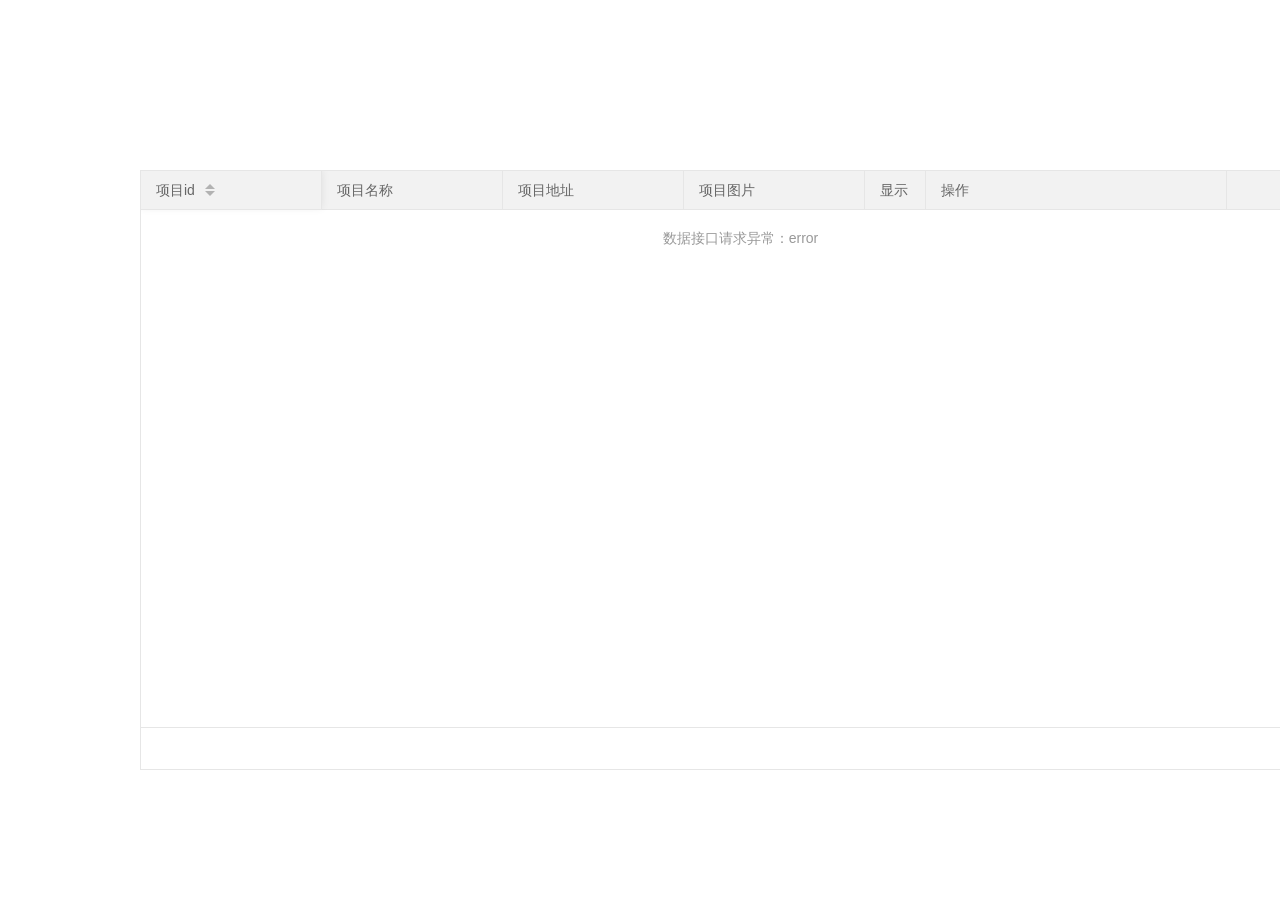
<file: layuiSimpleBlog-v1.0.0/html/admin.html>
<!DOCTYPE html>
<html lang="en">
<head>
    <meta charset="UTF-8">
    <meta name="viewport"
          content="width=device-width, initial-scale=1.0, minimum-scale=1.0, maximum-scale=1.0, user-scalable=0">
    <title>Document</title>

    <link rel="stylesheet" type="text/css" href="../res/layui/css/layui.css">
    <link rel="stylesheet" type="text/css" href="../res/css/main.css">
    <!--加载meta IE兼容文件-->
    <!--[if lt IE 9]>
    <script src="https://oss.maxcdn.com/libs/html5shiv/3.7.0/html5shiv.js"></script>
    <script src="https://oss.maxcdn.com/libs/respond.js/1.3.0/respond.min.js"></script>
    <![endif]-->
    <script src="https://cdn.staticfile.org/vue/2.4.2/vue.min.js"></script>
    <script src="https://cdn.staticfile.org/vue-resource/1.5.1/vue-resource.min.js"></script>
    <script src="http://pv.sohu.com/cityjson?ie=utf-8"></script>
    <script type="text/javascript">
        sessionStorage.setItem('ip', returnCitySN["cip"])
        sessionStorage.setItem('area', returnCitySN["cname"])
    </script>
</head>
<body>
<div id="papertableapp">
    <div class="header">
        <div class="menu-btn">
            <div class="menu"></div>
        </div>
        <h1 class="logo">

        </h1>
        <div class="nav">

        </div>
        <ul class="layui-nav header-down-nav">

        </ul>

    </div>
    <div class="content whisper-content leacots-content">
        <div class="cont w1000">
            <div class="whisper-list">
                <div class="item-box">
                    <div class="review-version">
                        <table class="layui-hide" id="LAY_table_user" lay-filter="useruv"></table>
                        <script type="text/html" id="barDemo">
                            <a class="layui-btn layui-btn-primary layui-btn-mini" lay-event="detail">查看</a>
                            <a class="layui-btn layui-btn-mini" lay-event="edit">编辑</a>
                            <a class="layui-btn layui-btn-danger layui-btn-mini" lay-event="del">删除</a>
                        </script>
                    </div>
                </div>
            </div>
        </div>
    </div>

</div>
<script type="text/javascript" src="../res/layui/layui.js"></script>
<!--<script type="text/javascript" src="../js/paper.js"></script>-->
<script type="module" src="../res/js/table/paper.js"></script>
</body>
</html>
</file>
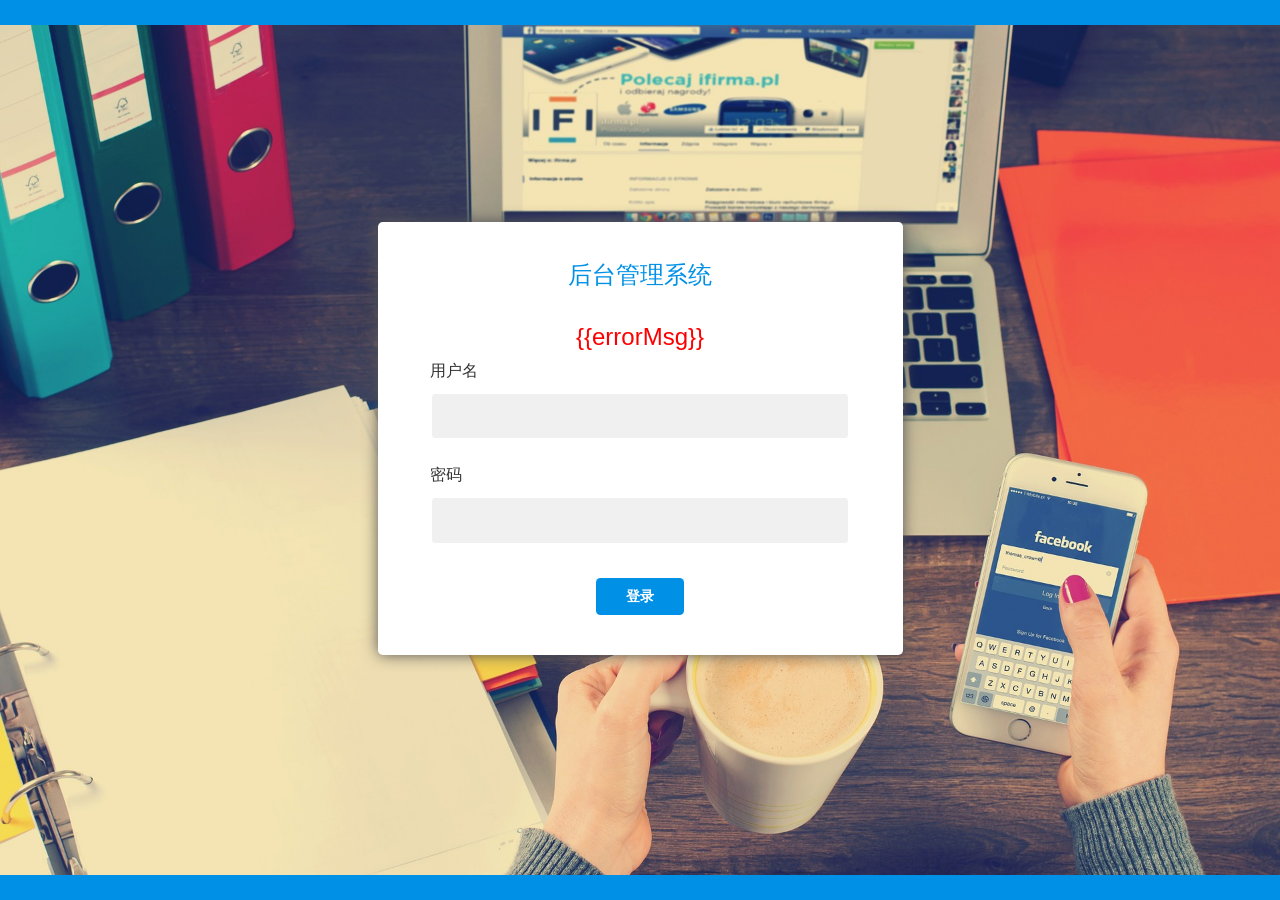
<file: layuiSimpleBlog-v1.0.0/html/login/html.html>
<!DOCTYPE html>
<html>
<head>
    <title>网站后台管理系统</title>
    <meta http-equiv="Content-Type" content="text/html; charset=UTF-8"/>
    <meta name="viewport" content="width=device-width, initial-scale=1">
    <!--可无视-->
    <link rel="stylesheet" href="bootstrap.min.css">
    <!--主要样式-->
    <link type="text/css" href="style.css" rel="stylesheet"/>
    <script src="https://cdn.staticfile.org/vue/2.4.2/vue.min.js"></script>
    <script src="https://cdn.staticfile.org/vue-resource/1.5.1/vue-resource.min.js"></script>
</head>
<body>
<div id="loginapp">
    <div class="container" align="center">
        <div class="col-md-6" style="margin-top: 20%;">
            <div class="inset">

                <form name="login" id="login" method="post"
                      onSubmit="return CheckLogin(document.login);">
                    <input type="hidden" name="enews" value="login">
                    <div>
                        <h2>后台管理系统</h2> <h4 style="color: red" v-show="isShow">{{errorMsg}}</h4>
                        <span style="text-align: left;text-indent: 0.4em;"><label>用户名</label></span>
                        <span><input type="text" name="username" v-model="username" class="textbox"></span>
                    </div>
                    <div>
                        <span style="text-align: left;text-indent: 0.4em;"><label>密码</label></span>
                        <span><input name="password" type="password" v-model="password" class="password"></span>
                    </div>
                    <div class="sign">
                        <!--<input type="reset" class="submit" value="重置"/>-->
                        <input value="登录" class="submit" type="button" v-on:click="loginBtn()"/>

                    </div>

                </form>
            </div>
        </div>
    </div>
</div>

<script>
    const loginapp = new Vue({
        el: "#loginapp",
        data: {
            username: "",
            password: "",
            errorMsg: "",
            isShow: true
        },
        methods: {
            loginBtn() {
                const pUrl = "http://localhost:8088/gda/login?username=" + this.username+"&password="+this.password;
                this.$http.get(pUrl).then(function (res) {
                    if (res.data.code == 200) {
                        window.location.href = "../index.html";
                    }else {
                        this.errorMsg = res.data.msg
                    }
                }, function () {
                    console.log('请求失败处理');
                });

            }
        }
    })
</script>
<script>
    if (self != top) {
        parent.location.href = 'index.html';
    }

    function CheckLogin(obj) {
        if (obj.username.value == '') {
            alert('请输入用户名');
            obj.username.focus();
            return false;
        }
        if (obj.password.value == '') {
            alert('请输入登录密码');
            obj.password.focus();
            return false;
        }
        return true;
    }
</script>
</body>
</html>
</file>
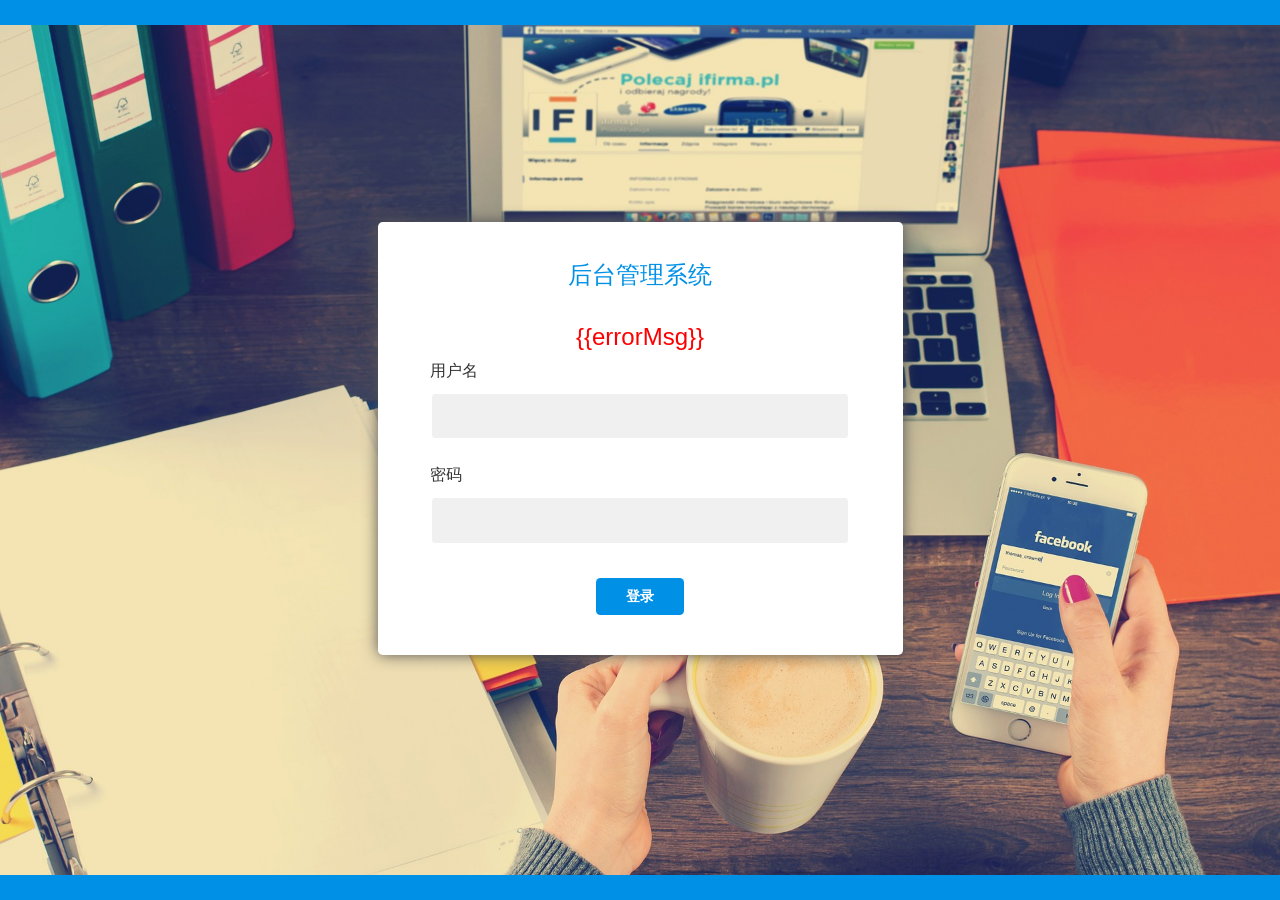
<file: layuiSimpleBlog-v1.0.0/html/login/login.html>
<!DOCTYPE html>
<html>
<head>
    <title>网站后台管理系统</title>
    <meta http-equiv="Content-Type" content="text/html; charset=UTF-8"/>
    <meta name="viewport" content="width=device-width, initial-scale=1">
    <!--可无视-->
    <link rel="stylesheet" href="bootstrap.min.css">
    <!--主要样式-->
    <link type="text/css" href="style.css" rel="stylesheet"/>
    <script src="https://cdn.staticfile.org/vue/2.4.2/vue.min.js"></script>
    <script src="https://cdn.staticfile.org/vue-resource/1.5.1/vue-resource.min.js"></script>
</head>
<body>
<div id="loginapp">
    <div class="container" align="center">
        <div class="col-md-6" style="margin-top: 20%;">
            <div class="inset">

                <form name="login" id="login" method="post"
                      onSubmit="return CheckLogin(document.login);">
                    <input type="hidden" name="enews" value="login">
                    <div>
                        <h2>后台管理系统</h2> <h4 style="color: red" v-show="isShow">{{errorMsg}}</h4>
                        <span style="text-align: left;text-indent: 0.4em;"><label>用户名</label></span>
                        <span><input type="text" name="username" v-model="username" class="textbox"></span>
                    </div>
                    <div>
                        <span style="text-align: left;text-indent: 0.4em;"><label>密码</label></span>
                        <span><input name="password" type="password" v-model="password" class="password"></span>
                    </div>
                    <div class="sign">
                        <!--<input type="reset" class="submit" value="重置"/>-->
                        <input value="登录" class="submit" type="button" v-on:click="loginBtn()"/>

                    </div>

                </form>
            </div>
        </div>
    </div>
</div>

<script>
    const loginapp = new Vue({
        el: "#loginapp",
        data: {
            username: "",
            password: "",
            errorMsg: "",
            isShow: true
        },
        methods: {
            loginBtn() {
                const pUrl = "http://localhost:8088/gda/login?username=" + this.username+"&password="+this.password;
                this.$http.get(pUrl).then(function (res) {
                    if (res.data.code == 200) {
                        window.location.href = "../admin.html";
                    }else {
                        this.errorMsg = res.data.msg
                    }
                }, function () {
                    console.log('请求失败处理');
                });

            }
        }
    })
</script>
<script>
    if (self != top) {
        parent.location.href = 'index.html';
    }

    function CheckLogin(obj) {
        if (obj.username.value == '') {
            alert('请输入用户名');
            obj.username.focus();
            return false;
        }
        if (obj.password.value == '') {
            alert('请输入登录密码');
            obj.password.focus();
            return false;
        }
        return true;
    }
</script>
</body>
</html>
</file>
<file: layuiSimpleBlog-v1.0.0/res/layui/css/layui.css>
/** layui-v2.4.5 MIT License By https://www.layui.com */
 .layui-inline,img{display:inline-block;vertical-align:middle}h1,h2,h3,h4,h5,h6{font-weight:400}.layui-edge,.layui-header,.layui-inline,.layui-main{position:relative}.layui-elip,.layui-form-checkbox span,.layui-form-pane .layui-form-label{text-overflow:ellipsis;white-space:nowrap}.layui-btn,.layui-edge,.layui-inline,img{vertical-align:middle}.layui-btn,.layui-disabled,.layui-icon,.layui-unselect{-webkit-user-select:none;-ms-user-select:none;-moz-user-select:none}blockquote,body,button,dd,div,dl,dt,form,h1,h2,h3,h4,h5,h6,input,li,ol,p,pre,td,textarea,th,ul{margin:0;padding:0;-webkit-tap-highlight-color:rgba(0,0,0,0)}a:active,a:hover{outline:0}img{border:none}li{list-style:none}table{border-collapse:collapse;border-spacing:0}h4,h5,h6{font-size:100%}button,input,optgroup,option,select,textarea{font-family:inherit;font-size:inherit;font-style:inherit;font-weight:inherit;outline:0}pre{white-space:pre-wrap;white-space:-moz-pre-wrap;white-space:-pre-wrap;white-space:-o-pre-wrap;word-wrap:break-word}body{line-height:24px;font:14px Helvetica Neue,Helvetica,PingFang SC,Tahoma,Arial,sans-serif}hr{height:1px;margin:10px 0;border:0;clear:both}a{color:#333;text-decoration:none}a:hover{color:#777}a cite{font-style:normal;*cursor:pointer}.layui-border-box,.layui-border-box *{box-sizing:border-box}.layui-box,.layui-box *{box-sizing:content-box}.layui-clear{clear:both;*zoom:1}.layui-clear:after{content:'\20';clear:both;*zoom:1;display:block;height:0}.layui-inline{*display:inline;*zoom:1}.layui-edge{display:inline-block;width:0;height:0;border-width:6px;border-style:dashed;border-color:transparent;overflow:hidden}.layui-edge-top{top:-4px;border-bottom-color:#999;border-bottom-style:solid}.layui-edge-right{border-left-color:#999;border-left-style:solid}.layui-edge-bottom{top:2px;border-top-color:#999;border-top-style:solid}.layui-edge-left{border-right-color:#999;border-right-style:solid}.layui-elip{overflow:hidden}.layui-disabled,.layui-disabled:hover{color:#d2d2d2!important;cursor:not-allowed!important}.layui-circle{border-radius:100%}.layui-show{display:block!important}.layui-hide{display:none!important}@font-face{font-family:layui-icon;src:url(../font/iconfont.eot?v=240);src:url(../font/iconfont.eot?v=240#iefix) format('embedded-opentype'),url(../font/iconfont.svg?v=240#iconfont) format('svg'),url(../font/iconfont.woff?v=240) format('woff'),url(../font/iconfont.ttf?v=240) format('truetype')}.layui-icon{font-family:layui-icon!important;font-size:16px;font-style:normal;-webkit-font-smoothing:antialiased;-moz-osx-font-smoothing:grayscale}.layui-icon-reply-fill:before{content:"\e611"}.layui-icon-set-fill:before{content:"\e614"}.layui-icon-menu-fill:before{content:"\e60f"}.layui-icon-search:before{content:"\e615"}.layui-icon-share:before{content:"\e641"}.layui-icon-set-sm:before{content:"\e620"}.layui-icon-engine:before{content:"\e628"}.layui-icon-close:before{content:"\1006"}.layui-icon-close-fill:before{content:"\1007"}.layui-icon-chart-screen:before{content:"\e629"}.layui-icon-star:before{content:"\e600"}.layui-icon-circle-dot:before{content:"\e617"}.layui-icon-chat:before{content:"\e606"}.layui-icon-release:before{content:"\e609"}.layui-icon-list:before{content:"\e60a"}.layui-icon-chart:before{content:"\e62c"}.layui-icon-ok-circle:before{content:"\1005"}.layui-icon-layim-theme:before{content:"\e61b"}.layui-icon-table:before{content:"\e62d"}.layui-icon-right:before{content:"\e602"}.layui-icon-left:before{content:"\e603"}.layui-icon-cart-simple:before{content:"\e698"}.layui-icon-face-cry:before{content:"\e69c"}.layui-icon-face-smile:before{content:"\e6af"}.layui-icon-survey:before{content:"\e6b2"}.layui-icon-tree:before{content:"\e62e"}.layui-icon-upload-circle:before{content:"\e62f"}.layui-icon-add-circle:before{content:"\e61f"}.layui-icon-download-circle:before{content:"\e601"}.layui-icon-templeate-1:before{content:"\e630"}.layui-icon-util:before{content:"\e631"}.layui-icon-face-surprised:before{content:"\e664"}.layui-icon-edit:before{content:"\e642"}.layui-icon-speaker:before{content:"\e645"}.layui-icon-down:before{content:"\e61a"}.layui-icon-file:before{content:"\e621"}.layui-icon-layouts:before{content:"\e632"}.layui-icon-rate-half:before{content:"\e6c9"}.layui-icon-add-circle-fine:before{content:"\e608"}.layui-icon-prev-circle:before{content:"\e633"}.layui-icon-read:before{content:"\e705"}.layui-icon-404:before{content:"\e61c"}.layui-icon-carousel:before{content:"\e634"}.layui-icon-help:before{content:"\e607"}.layui-icon-code-circle:before{content:"\e635"}.layui-icon-water:before{content:"\e636"}.layui-icon-username:before{content:"\e66f"}.layui-icon-find-fill:before{content:"\e670"}.layui-icon-about:before{content:"\e60b"}.layui-icon-location:before{content:"\e715"}.layui-icon-up:before{content:"\e619"}.layui-icon-pause:before{content:"\e651"}.layui-icon-date:before{content:"\e637"}.layui-icon-layim-uploadfile:before{content:"\e61d"}.layui-icon-delete:before{content:"\e640"}.layui-icon-play:before{content:"\e652"}.layui-icon-top:before{content:"\e604"}.layui-icon-friends:before{content:"\e612"}.layui-icon-refresh-3:before{content:"\e9aa"}.layui-icon-ok:before{content:"\e605"}.layui-icon-layer:before{content:"\e638"}.layui-icon-face-smile-fine:before{content:"\e60c"}.layui-icon-dollar:before{content:"\e659"}.layui-icon-group:before{content:"\e613"}.layui-icon-layim-download:before{content:"\e61e"}.layui-icon-picture-fine:before{content:"\e60d"}.layui-icon-link:before{content:"\e64c"}.layui-icon-diamond:before{content:"\e735"}.layui-icon-log:before{content:"\e60e"}.layui-icon-rate-solid:before{content:"\e67a"}.layui-icon-fonts-del:before{content:"\e64f"}.layui-icon-unlink:before{content:"\e64d"}.layui-icon-fonts-clear:before{content:"\e639"}.layui-icon-triangle-r:before{content:"\e623"}.layui-icon-circle:before{content:"\e63f"}.layui-icon-radio:before{content:"\e643"}.layui-icon-align-center:before{content:"\e647"}.layui-icon-align-right:before{content:"\e648"}.layui-icon-align-left:before{content:"\e649"}.layui-icon-loading-1:before{content:"\e63e"}.layui-icon-return:before{content:"\e65c"}.layui-icon-fonts-strong:before{content:"\e62b"}.layui-icon-upload:before{content:"\e67c"}.layui-icon-dialogue:before{content:"\e63a"}.layui-icon-video:before{content:"\e6ed"}.layui-icon-headset:before{content:"\e6fc"}.layui-icon-cellphone-fine:before{content:"\e63b"}.layui-icon-add-1:before{content:"\e654"}.layui-icon-face-smile-b:before{content:"\e650"}.layui-icon-fonts-html:before{content:"\e64b"}.layui-icon-form:before{content:"\e63c"}.layui-icon-cart:before{content:"\e657"}.layui-icon-camera-fill:before{content:"\e65d"}.layui-icon-tabs:before{content:"\e62a"}.layui-icon-fonts-code:before{content:"\e64e"}.layui-icon-fire:before{content:"\e756"}.layui-icon-set:before{content:"\e716"}.layui-icon-fonts-u:before{content:"\e646"}.layui-icon-triangle-d:before{content:"\e625"}.layui-icon-tips:before{content:"\e702"}.layui-icon-picture:before{content:"\e64a"}.layui-icon-more-vertical:before{content:"\e671"}.layui-icon-flag:before{content:"\e66c"}.layui-icon-loading:before{content:"\e63d"}.layui-icon-fonts-i:before{content:"\e644"}.layui-icon-refresh-1:before{content:"\e666"}.layui-icon-rmb:before{content:"\e65e"}.layui-icon-home:before{content:"\e68e"}.layui-icon-user:before{content:"\e770"}.layui-icon-notice:before{content:"\e667"}.layui-icon-login-weibo:before{content:"\e675"}.layui-icon-voice:before{content:"\e688"}.layui-icon-upload-drag:before{content:"\e681"}.layui-icon-login-qq:before{content:"\e676"}.layui-icon-snowflake:before{content:"\e6b1"}.layui-icon-file-b:before{content:"\e655"}.layui-icon-template:before{content:"\e663"}.layui-icon-auz:before{content:"\e672"}.layui-icon-console:before{content:"\e665"}.layui-icon-app:before{content:"\e653"}.layui-icon-prev:before{content:"\e65a"}.layui-icon-website:before{content:"\e7ae"}.layui-icon-next:before{content:"\e65b"}.layui-icon-component:before{content:"\e857"}.layui-icon-more:before{content:"\e65f"}.layui-icon-login-wechat:before{content:"\e677"}.layui-icon-shrink-right:before{content:"\e668"}.layui-icon-spread-left:before{content:"\e66b"}.layui-icon-camera:before{content:"\e660"}.layui-icon-note:before{content:"\e66e"}.layui-icon-refresh:before{content:"\e669"}.layui-icon-female:before{content:"\e661"}.layui-icon-male:before{content:"\e662"}.layui-icon-password:before{content:"\e673"}.layui-icon-senior:before{content:"\e674"}.layui-icon-theme:before{content:"\e66a"}.layui-icon-tread:before{content:"\e6c5"}.layui-icon-praise:before{content:"\e6c6"}.layui-icon-star-fill:before{content:"\e658"}.layui-icon-rate:before{content:"\e67b"}.layui-icon-template-1:before{content:"\e656"}.layui-icon-vercode:before{content:"\e679"}.layui-icon-cellphone:before{content:"\e678"}.layui-icon-screen-full:before{content:"\e622"}.layui-icon-screen-restore:before{content:"\e758"}.layui-icon-cols:before{content:"\e610"}.layui-icon-export:before{content:"\e67d"}.layui-icon-print:before{content:"\e66d"}.layui-icon-slider:before{content:"\e714"}.layui-main{width:1140px;margin:0 auto}.layui-header{z-index:1000;height:60px}.layui-header a:hover{transition:all .5s;-webkit-transition:all .5s}.layui-side{position:fixed;left:0;top:0;bottom:0;z-index:999;width:200px;overflow-x:hidden}.layui-side-scroll{position:relative;width:220px;height:100%;overflow-x:hidden}.layui-body{position:absolute;left:200px;right:0;top:0;bottom:0;z-index:998;width:auto;overflow:hidden;overflow-y:auto;box-sizing:border-box}.layui-layout-body{overflow:hidden}.layui-layout-admin .layui-header{background-color:#23262E}.layui-layout-admin .layui-side{top:60px;width:200px;overflow-x:hidden}.layui-layout-admin .layui-body{top:60px;bottom:44px}.layui-layout-admin .layui-main{width:auto;margin:0 15px}.layui-layout-admin .layui-footer{position:fixed;left:200px;right:0;bottom:0;height:44px;line-height:44px;padding:0 15px;background-color:#eee}.layui-layout-admin .layui-logo{position:absolute;left:0;top:0;width:200px;height:100%;line-height:60px;text-align:center;color:#009688;font-size:16px}.layui-layout-admin .layui-header .layui-nav{background:0 0}.layui-layout-left{position:absolute!important;left:200px;top:0}.layui-layout-right{position:absolute!important;right:0;top:0}.layui-container{position:relative;margin:0 auto;padding:0 15px;box-sizing:border-box}.layui-fluid{position:relative;margin:0 auto;padding:0 15px}.layui-row:after,.layui-row:before{content:'';display:block;clear:both}.layui-col-lg1,.layui-col-lg10,.layui-col-lg11,.layui-col-lg12,.layui-col-lg2,.layui-col-lg3,.layui-col-lg4,.layui-col-lg5,.layui-col-lg6,.layui-col-lg7,.layui-col-lg8,.layui-col-lg9,.layui-col-md1,.layui-col-md10,.layui-col-md11,.layui-col-md12,.layui-col-md2,.layui-col-md3,.layui-col-md4,.layui-col-md5,.layui-col-md6,.layui-col-md7,.layui-col-md8,.layui-col-md9,.layui-col-sm1,.layui-col-sm10,.layui-col-sm11,.layui-col-sm12,.layui-col-sm2,.layui-col-sm3,.layui-col-sm4,.layui-col-sm5,.layui-col-sm6,.layui-col-sm7,.layui-col-sm8,.layui-col-sm9,.layui-col-xs1,.layui-col-xs10,.layui-col-xs11,.layui-col-xs12,.layui-col-xs2,.layui-col-xs3,.layui-col-xs4,.layui-col-xs5,.layui-col-xs6,.layui-col-xs7,.layui-col-xs8,.layui-col-xs9{position:relative;display:block;box-sizing:border-box}.layui-col-xs1,.layui-col-xs10,.layui-col-xs11,.layui-col-xs12,.layui-col-xs2,.layui-col-xs3,.layui-col-xs4,.layui-col-xs5,.layui-col-xs6,.layui-col-xs7,.layui-col-xs8,.layui-col-xs9{float:left}.layui-col-xs1{width:8.33333333%}.layui-col-xs2{width:16.66666667%}.layui-col-xs3{width:25%}.layui-col-xs4{width:33.33333333%}.layui-col-xs5{width:41.66666667%}.layui-col-xs6{width:50%}.layui-col-xs7{width:58.33333333%}.layui-col-xs8{width:66.66666667%}.layui-col-xs9{width:75%}.layui-col-xs10{width:83.33333333%}.layui-col-xs11{width:91.66666667%}.layui-col-xs12{width:100%}.layui-col-xs-offset1{margin-left:8.33333333%}.layui-col-xs-offset2{margin-left:16.66666667%}.layui-col-xs-offset3{margin-left:25%}.layui-col-xs-offset4{margin-left:33.33333333%}.layui-col-xs-offset5{margin-left:41.66666667%}.layui-col-xs-offset6{margin-left:50%}.layui-col-xs-offset7{margin-left:58.33333333%}.layui-col-xs-offset8{margin-left:66.66666667%}.layui-col-xs-offset9{margin-left:75%}.layui-col-xs-offset10{margin-left:83.33333333%}.layui-col-xs-offset11{margin-left:91.66666667%}.layui-col-xs-offset12{margin-left:100%}@media screen and (max-width:768px){.layui-hide-xs{display:none!important}.layui-show-xs-block{display:block!important}.layui-show-xs-inline{display:inline!important}.layui-show-xs-inline-block{display:inline-block!important}}@media screen and (min-width:768px){.layui-container{width:750px}.layui-hide-sm{display:none!important}.layui-show-sm-block{display:block!important}.layui-show-sm-inline{display:inline!important}.layui-show-sm-inline-block{display:inline-block!important}.layui-col-sm1,.layui-col-sm10,.layui-col-sm11,.layui-col-sm12,.layui-col-sm2,.layui-col-sm3,.layui-col-sm4,.layui-col-sm5,.layui-col-sm6,.layui-col-sm7,.layui-col-sm8,.layui-col-sm9{float:left}.layui-col-sm1{width:8.33333333%}.layui-col-sm2{width:16.66666667%}.layui-col-sm3{width:25%}.layui-col-sm4{width:33.33333333%}.layui-col-sm5{width:41.66666667%}.layui-col-sm6{width:50%}.layui-col-sm7{width:58.33333333%}.layui-col-sm8{width:66.66666667%}.layui-col-sm9{width:75%}.layui-col-sm10{width:83.33333333%}.layui-col-sm11{width:91.66666667%}.layui-col-sm12{width:100%}.layui-col-sm-offset1{margin-left:8.33333333%}.layui-col-sm-offset2{margin-left:16.66666667%}.layui-col-sm-offset3{margin-left:25%}.layui-col-sm-offset4{margin-left:33.33333333%}.layui-col-sm-offset5{margin-left:41.66666667%}.layui-col-sm-offset6{margin-left:50%}.layui-col-sm-offset7{margin-left:58.33333333%}.layui-col-sm-offset8{margin-left:66.66666667%}.layui-col-sm-offset9{margin-left:75%}.layui-col-sm-offset10{margin-left:83.33333333%}.layui-col-sm-offset11{margin-left:91.66666667%}.layui-col-sm-offset12{margin-left:100%}}@media screen and (min-width:992px){.layui-container{width:970px}.layui-hide-md{display:none!important}.layui-show-md-block{display:block!important}.layui-show-md-inline{display:inline!important}.layui-show-md-inline-block{display:inline-block!important}.layui-col-md1,.layui-col-md10,.layui-col-md11,.layui-col-md12,.layui-col-md2,.layui-col-md3,.layui-col-md4,.layui-col-md5,.layui-col-md6,.layui-col-md7,.layui-col-md8,.layui-col-md9{float:left}.layui-col-md1{width:8.33333333%}.layui-col-md2{width:16.66666667%}.layui-col-md3{width:25%}.layui-col-md4{width:33.33333333%}.layui-col-md5{width:41.66666667%}.layui-col-md6{width:50%}.layui-col-md7{width:58.33333333%}.layui-col-md8{width:66.66666667%}.layui-col-md9{width:75%}.layui-col-md10{width:83.33333333%}.layui-col-md11{width:91.66666667%}.layui-col-md12{width:100%}.layui-col-md-offset1{margin-left:8.33333333%}.layui-col-md-offset2{margin-left:16.66666667%}.layui-col-md-offset3{margin-left:25%}.layui-col-md-offset4{margin-left:33.33333333%}.layui-col-md-offset5{margin-left:41.66666667%}.layui-col-md-offset6{margin-left:50%}.layui-col-md-offset7{margin-left:58.33333333%}.layui-col-md-offset8{margin-left:66.66666667%}.layui-col-md-offset9{margin-left:75%}.layui-col-md-offset10{margin-left:83.33333333%}.layui-col-md-offset11{margin-left:91.66666667%}.layui-col-md-offset12{margin-left:100%}}@media screen and (min-width:1200px){.layui-container{width:1170px}.layui-hide-lg{display:none!important}.layui-show-lg-block{display:block!important}.layui-show-lg-inline{display:inline!important}.layui-show-lg-inline-block{display:inline-block!important}.layui-col-lg1,.layui-col-lg10,.layui-col-lg11,.layui-col-lg12,.layui-col-lg2,.layui-col-lg3,.layui-col-lg4,.layui-col-lg5,.layui-col-lg6,.layui-col-lg7,.layui-col-lg8,.layui-col-lg9{float:left}.layui-col-lg1{width:8.33333333%}.layui-col-lg2{width:16.66666667%}.layui-col-lg3{width:25%}.layui-col-lg4{width:33.33333333%}.layui-col-lg5{width:41.66666667%}.layui-col-lg6{width:50%}.layui-col-lg7{width:58.33333333%}.layui-col-lg8{width:66.66666667%}.layui-col-lg9{width:75%}.layui-col-lg10{width:83.33333333%}.layui-col-lg11{width:91.66666667%}.layui-col-lg12{width:100%}.layui-col-lg-offset1{margin-left:8.33333333%}.layui-col-lg-offset2{margin-left:16.66666667%}.layui-col-lg-offset3{margin-left:25%}.layui-col-lg-offset4{margin-left:33.33333333%}.layui-col-lg-offset5{margin-left:41.66666667%}.layui-col-lg-offset6{margin-left:50%}.layui-col-lg-offset7{margin-left:58.33333333%}.layui-col-lg-offset8{margin-left:66.66666667%}.layui-col-lg-offset9{margin-left:75%}.layui-col-lg-offset10{margin-left:83.33333333%}.layui-col-lg-offset11{margin-left:91.66666667%}.layui-col-lg-offset12{margin-left:100%}}.layui-col-space1{margin:-.5px}.layui-col-space1>*{padding:.5px}.layui-col-space3{margin:-1.5px}.layui-col-space3>*{padding:1.5px}.layui-col-space5{margin:-2.5px}.layui-col-space5>*{padding:2.5px}.layui-col-space8{margin:-3.5px}.layui-col-space8>*{padding:3.5px}.layui-col-space10{margin:-5px}.layui-col-space10>*{padding:5px}.layui-col-space12{margin:-6px}.layui-col-space12>*{padding:6px}.layui-col-space15{margin:-7.5px}.layui-col-space15>*{padding:7.5px}.layui-col-space18{margin:-9px}.layui-col-space18>*{padding:9px}.layui-col-space20{margin:-10px}.layui-col-space20>*{padding:10px}.layui-col-space22{margin:-11px}.layui-col-space22>*{padding:11px}.layui-col-space25{margin:-12.5px}.layui-col-space25>*{padding:12.5px}.layui-col-space30{margin:-15px}.layui-col-space30>*{padding:15px}.layui-btn,.layui-input,.layui-select,.layui-textarea,.layui-upload-button{outline:0;-webkit-appearance:none;transition:all .3s;-webkit-transition:all .3s;box-sizing:border-box}.layui-elem-quote{margin-bottom:10px;padding:15px;line-height:22px;border-left:5px solid #009688;border-radius:0 2px 2px 0;background-color:#f2f2f2}.layui-quote-nm{border-style:solid;border-width:1px 1px 1px 5px;background:0 0}.layui-elem-field{margin-bottom:10px;padding:0;border-width:1px;border-style:solid}.layui-elem-field legend{margin-left:20px;padding:0 10px;font-size:20px;font-weight:300}.layui-field-title{margin:10px 0 20px;border-width:1px 0 0}.layui-field-box{padding:10px 15px}.layui-field-title .layui-field-box{padding:10px 0}.layui-progress{position:relative;height:6px;border-radius:20px;background-color:#e2e2e2}.layui-progress-bar{position:absolute;left:0;top:0;width:0;max-width:100%;height:6px;border-radius:20px;text-align:right;background-color:#5FB878;transition:all .3s;-webkit-transition:all .3s}.layui-progress-big,.layui-progress-big .layui-progress-bar{height:18px;line-height:18px}.layui-progress-text{position:relative;top:-20px;line-height:18px;font-size:12px;color:#666}.layui-progress-big .layui-progress-text{position:static;padding:0 10px;color:#fff}.layui-collapse{border-width:1px;border-style:solid;border-radius:2px}.layui-colla-content,.layui-colla-item{border-top-width:1px;border-top-style:solid}.layui-colla-item:first-child{border-top:none}.layui-colla-title{position:relative;height:42px;line-height:42px;padding:0 15px 0 35px;color:#333;background-color:#f2f2f2;cursor:pointer;font-size:14px;overflow:hidden}.layui-colla-content{display:none;padding:10px 15px;line-height:22px;color:#666}.layui-colla-icon{position:absolute;left:15px;top:0;font-size:14px}.layui-card{margin-bottom:15px;border-radius:2px;background-color:#fff;box-shadow:0 1px 2px 0 rgba(0,0,0,.05)}.layui-card:last-child{margin-bottom:0}.layui-card-header{position:relative;height:42px;line-height:42px;padding:0 15px;border-bottom:1px solid #f6f6f6;color:#333;border-radius:2px 2px 0 0;font-size:14px}.layui-bg-black,.layui-bg-blue,.layui-bg-cyan,.layui-bg-green,.layui-bg-orange,.layui-bg-red{color:#fff!important}.layui-card-body{position:relative;padding:10px 15px;line-height:24px}.layui-card-body[pad15]{padding:15px}.layui-card-body[pad20]{padding:20px}.layui-card-body .layui-table{margin:5px 0}.layui-card .layui-tab{margin:0}.layui-panel-window{position:relative;padding:15px;border-radius:0;border-top:5px solid #E6E6E6;background-color:#fff}.layui-auxiliar-moving{position:fixed;left:0;right:0;top:0;bottom:0;width:100%;height:100%;background:0 0;z-index:9999999999}.layui-form-label,.layui-form-mid,.layui-form-select,.layui-input-block,.layui-input-inline,.layui-textarea{position:relative}.layui-bg-red{background-color:#FF5722!important}.layui-bg-orange{background-color:#FFB800!important}.layui-bg-green{background-color:#009688!important}.layui-bg-cyan{background-color:#2F4056!important}.layui-bg-blue{background-color:#1E9FFF!important}.layui-bg-black{background-color:#393D49!important}.layui-bg-gray{background-color:#eee!important;color:#666!important}.layui-badge-rim,.layui-colla-content,.layui-colla-item,.layui-collapse,.layui-elem-field,.layui-form-pane .layui-form-item[pane],.layui-form-pane .layui-form-label,.layui-input,.layui-layedit,.layui-layedit-tool,.layui-quote-nm,.layui-select,.layui-tab-bar,.layui-tab-card,.layui-tab-title,.layui-tab-title .layui-this:after,.layui-textarea{border-color:#e6e6e6}.layui-timeline-item:before,hr{background-color:#e6e6e6}.layui-text{line-height:22px;font-size:14px;color:#666}.layui-text h1,.layui-text h2,.layui-text h3{font-weight:500;color:#333}.layui-text h1{font-size:30px}.layui-text h2{font-size:24px}.layui-text h3{font-size:18px}.layui-text a:not(.layui-btn){color:#01AAED}.layui-text a:not(.layui-btn):hover{text-decoration:underline}.layui-text ul{padding:5px 0 5px 15px}.layui-text ul li{margin-top:5px;list-style-type:disc}.layui-text em,.layui-word-aux{color:#999!important;padding:0 5px!important}.layui-btn{display:inline-block;height:38px;line-height:38px;padding:0 18px;background-color:#009688;color:#fff;white-space:nowrap;text-align:center;font-size:14px;border:none;border-radius:2px;cursor:pointer}.layui-btn:hover{opacity:.8;filter:alpha(opacity=80);color:#fff}.layui-btn:active{opacity:1;filter:alpha(opacity=100)}.layui-btn+.layui-btn{margin-left:10px}.layui-btn-container{font-size:0}.layui-btn-container .layui-btn{margin-right:10px;margin-bottom:10px}.layui-btn-container .layui-btn+.layui-btn{margin-left:0}.layui-table .layui-btn-container .layui-btn{margin-bottom:9px}.layui-btn-radius{border-radius:100px}.layui-btn .layui-icon{margin-right:3px;font-size:18px;vertical-align:bottom;vertical-align:middle\9}.layui-btn-primary{border:1px solid #C9C9C9;background-color:#fff;color:#555}.layui-btn-primary:hover{border-color:#009688;color:#333}.layui-btn-normal{background-color:#1E9FFF}.layui-btn-warm{background-color:#FFB800}.layui-btn-danger{background-color:#FF5722}.layui-btn-disabled,.layui-btn-disabled:active,.layui-btn-disabled:hover{border:1px solid #e6e6e6;background-color:#FBFBFB;color:#C9C9C9;cursor:not-allowed;opacity:1}.layui-btn-lg{height:44px;line-height:44px;padding:0 25px;font-size:16px}.layui-btn-sm{height:30px;line-height:30px;padding:0 10px;font-size:12px}.layui-btn-sm i{font-size:16px!important}.layui-btn-xs{height:22px;line-height:22px;padding:0 5px;font-size:12px}.layui-btn-xs i{font-size:14px!important}.layui-btn-group{display:inline-block;vertical-align:middle;font-size:0}.layui-btn-group .layui-btn{margin-left:0!important;margin-right:0!important;border-left:1px solid rgba(255,255,255,.5);border-radius:0}.layui-btn-group .layui-btn-primary{border-left:none}.layui-btn-group .layui-btn-primary:hover{border-color:#C9C9C9;color:#009688}.layui-btn-group .layui-btn:first-child{border-left:none;border-radius:2px 0 0 2px}.layui-btn-group .layui-btn-primary:first-child{border-left:1px solid #c9c9c9}.layui-btn-group .layui-btn:last-child{border-radius:0 2px 2px 0}.layui-btn-group .layui-btn+.layui-btn{margin-left:0}.layui-btn-group+.layui-btn-group{margin-left:10px}.layui-btn-fluid{width:100%}.layui-input,.layui-select,.layui-textarea{height:38px;line-height:1.3;line-height:38px\9;border-width:1px;border-style:solid;background-color:#fff;border-radius:2px}.layui-input::-webkit-input-placeholder,.layui-select::-webkit-input-placeholder,.layui-textarea::-webkit-input-placeholder{line-height:1.3}.layui-input,.layui-textarea{display:block;width:100%;padding-left:10px}.layui-input:hover,.layui-textarea:hover{border-color:#D2D2D2!important}.layui-input:focus,.layui-textarea:focus{border-color:#C9C9C9!important}.layui-textarea{min-height:100px;height:auto;line-height:20px;padding:6px 10px;resize:vertical}.layui-select{padding:0 10px}.layui-form input[type=checkbox],.layui-form input[type=radio],.layui-form select{display:none}.layui-form [lay-ignore]{display:initial}.layui-form-item{margin-bottom:15px;clear:both;*zoom:1}.layui-form-item:after{content:'\20';clear:both;*zoom:1;display:block;height:0}.layui-form-label{float:left;display:block;padding:9px 15px;width:80px;font-weight:400;line-height:20px;text-align:right}.layui-form-label-col{display:block;float:none;padding:9px 0;line-height:20px;text-align:left}.layui-form-item .layui-inline{margin-bottom:5px;margin-right:10px}.layui-input-block{margin-left:110px;min-height:36px}.layui-input-inline{display:inline-block;vertical-align:middle}.layui-form-item .layui-input-inline{float:left;width:190px;margin-right:10px}.layui-form-text .layui-input-inline{width:auto}.layui-form-mid{float:left;display:block;padding:9px 0!important;line-height:20px;margin-right:10px}.layui-form-danger+.layui-form-select .layui-input,.layui-form-danger:focus{border-color:#FF5722!important}.layui-form-select .layui-input{padding-right:30px;cursor:pointer}.layui-form-select .layui-edge{position:absolute;right:10px;top:50%;margin-top:-3px;cursor:pointer;border-width:6px;border-top-color:#c2c2c2;border-top-style:solid;transition:all .3s;-webkit-transition:all .3s}.layui-form-select dl{display:none;position:absolute;left:0;top:42px;padding:5px 0;z-index:899;min-width:100%;border:1px solid #d2d2d2;max-height:300px;overflow-y:auto;background-color:#fff;border-radius:2px;box-shadow:0 2px 4px rgba(0,0,0,.12);box-sizing:border-box}.layui-form-select dl dd,.layui-form-select dl dt{padding:0 10px;line-height:36px;white-space:nowrap;overflow:hidden;text-overflow:ellipsis}.layui-form-select dl dt{font-size:12px;color:#999}.layui-form-select dl dd{cursor:pointer}.layui-form-select dl dd:hover{background-color:#f2f2f2;-webkit-transition:.5s all;transition:.5s all}.layui-form-select .layui-select-group dd{padding-left:20px}.layui-form-select dl dd.layui-select-tips{padding-left:10px!important;color:#999}.layui-form-select dl dd.layui-this{background-color:#5FB878;color:#fff}.layui-form-checkbox,.layui-form-select dl dd.layui-disabled{background-color:#fff}.layui-form-selected dl{display:block}.layui-form-checkbox,.layui-form-checkbox *,.layui-form-switch{display:inline-block;vertical-align:middle}.layui-form-selected .layui-edge{margin-top:-9px;-webkit-transform:rotate(180deg);transform:rotate(180deg);margin-top:-3px\9}:root .layui-form-selected .layui-edge{margin-top:-9px\0/IE9}.layui-form-selectup dl{top:auto;bottom:42px}.layui-select-none{margin:5px 0;text-align:center;color:#999}.layui-select-disabled .layui-disabled{border-color:#eee!important}.layui-select-disabled .layui-edge{border-top-color:#d2d2d2}.layui-form-checkbox{position:relative;height:30px;line-height:30px;margin-right:10px;padding-right:30px;cursor:pointer;font-size:0;-webkit-transition:.1s linear;transition:.1s linear;box-sizing:border-box}.layui-form-checkbox span{padding:0 10px;height:100%;font-size:14px;border-radius:2px 0 0 2px;background-color:#d2d2d2;color:#fff;overflow:hidden}.layui-form-checkbox:hover span{background-color:#c2c2c2}.layui-form-checkbox i{position:absolute;right:0;top:0;width:30px;height:28px;border:1px solid #d2d2d2;border-left:none;border-radius:0 2px 2px 0;color:#fff;font-size:20px;text-align:center}.layui-form-checkbox:hover i{border-color:#c2c2c2;color:#c2c2c2}.layui-form-checked,.layui-form-checked:hover{border-color:#5FB878}.layui-form-checked span,.layui-form-checked:hover span{background-color:#5FB878}.layui-form-checked i,.layui-form-checked:hover i{color:#5FB878}.layui-form-item .layui-form-checkbox{margin-top:4px}.layui-form-checkbox[lay-skin=primary]{height:auto!important;line-height:normal!important;min-width:18px;min-height:18px;border:none!important;margin-right:0;padding-left:28px;padding-right:0;background:0 0}.layui-form-checkbox[lay-skin=primary] span{padding-left:0;padding-right:15px;line-height:18px;background:0 0;color:#666}.layui-form-checkbox[lay-skin=primary] i{right:auto;left:0;width:16px;height:16px;line-height:16px;border:1px solid #d2d2d2;font-size:12px;border-radius:2px;background-color:#fff;-webkit-transition:.1s linear;transition:.1s linear}.layui-form-checkbox[lay-skin=primary]:hover i{border-color:#5FB878;color:#fff}.layui-form-checked[lay-skin=primary] i{border-color:#5FB878;background-color:#5FB878;color:#fff}.layui-checkbox-disbaled[lay-skin=primary] span{background:0 0!important;color:#c2c2c2}.layui-checkbox-disbaled[lay-skin=primary]:hover i{border-color:#d2d2d2}.layui-form-item .layui-form-checkbox[lay-skin=primary]{margin-top:10px}.layui-form-switch{position:relative;height:22px;line-height:22px;min-width:35px;padding:0 5px;margin-top:8px;border:1px solid #d2d2d2;border-radius:20px;cursor:pointer;background-color:#fff;-webkit-transition:.1s linear;transition:.1s linear}.layui-form-switch i{position:absolute;left:5px;top:3px;width:16px;height:16px;border-radius:20px;background-color:#d2d2d2;-webkit-transition:.1s linear;transition:.1s linear}.layui-form-switch em{position:relative;top:0;width:25px;margin-left:21px;padding:0!important;text-align:center!important;color:#999!important;font-style:normal!important;font-size:12px}.layui-form-onswitch{border-color:#5FB878;background-color:#5FB878}.layui-checkbox-disbaled,.layui-checkbox-disbaled i{border-color:#e2e2e2!important}.layui-form-onswitch i{left:100%;margin-left:-21px;background-color:#fff}.layui-form-onswitch em{margin-left:5px;margin-right:21px;color:#fff!important}.layui-checkbox-disbaled span{background-color:#e2e2e2!important}.layui-checkbox-disbaled:hover i{color:#fff!important}[lay-radio]{display:none}.layui-form-radio,.layui-form-radio *{display:inline-block;vertical-align:middle}.layui-form-radio{line-height:28px;margin:6px 10px 0 0;padding-right:10px;cursor:pointer;font-size:0}.layui-form-radio *{font-size:14px}.layui-form-radio>i{margin-right:8px;font-size:22px;color:#c2c2c2}.layui-form-radio>i:hover,.layui-form-radioed>i{color:#5FB878}.layui-radio-disbaled>i{color:#e2e2e2!important}.layui-form-pane .layui-form-label{width:110px;padding:8px 15px;height:38px;line-height:20px;border-width:1px;border-style:solid;border-radius:2px 0 0 2px;text-align:center;background-color:#FBFBFB;overflow:hidden;box-sizing:border-box}.layui-form-pane .layui-input-inline{margin-left:-1px}.layui-form-pane .layui-input-block{margin-left:110px;left:-1px}.layui-form-pane .layui-input{border-radius:0 2px 2px 0}.layui-form-pane .layui-form-text .layui-form-label{float:none;width:100%;border-radius:2px;box-sizing:border-box;text-align:left}.layui-form-pane .layui-form-text .layui-input-inline{display:block;margin:0;top:-1px;clear:both}.layui-form-pane .layui-form-text .layui-input-block{margin:0;left:0;top:-1px}.layui-form-pane .layui-form-text .layui-textarea{min-height:100px;border-radius:0 0 2px 2px}.layui-form-pane .layui-form-checkbox{margin:4px 0 4px 10px}.layui-form-pane .layui-form-radio,.layui-form-pane .layui-form-switch{margin-top:6px;margin-left:10px}.layui-form-pane .layui-form-item[pane]{position:relative;border-width:1px;border-style:solid}.layui-form-pane .layui-form-item[pane] .layui-form-label{position:absolute;left:0;top:0;height:100%;border-width:0 1px 0 0}.layui-form-pane .layui-form-item[pane] .layui-input-inline{margin-left:110px}@media screen and (max-width:450px){.layui-form-item .layui-form-label{text-overflow:ellipsis;overflow:hidden;white-space:nowrap}.layui-form-item .layui-inline{display:block;margin-right:0;margin-bottom:20px;clear:both}.layui-form-item .layui-inline:after{content:'\20';clear:both;display:block;height:0}.layui-form-item .layui-input-inline{display:block;float:none;left:-3px;width:auto;margin:0 0 10px 112px}.layui-form-item .layui-input-inline+.layui-form-mid{margin-left:110px;top:-5px;padding:0}.layui-form-item .layui-form-checkbox{margin-right:5px;margin-bottom:5px}}.layui-layedit{border-width:1px;border-style:solid;border-radius:2px}.layui-layedit-tool{padding:3px 5px;border-bottom-width:1px;border-bottom-style:solid;font-size:0}.layedit-tool-fixed{position:fixed;top:0;border-top:1px solid #e2e2e2}.layui-layedit-tool .layedit-tool-mid,.layui-layedit-tool .layui-icon{display:inline-block;vertical-align:middle;text-align:center;font-size:14px}.layui-layedit-tool .layui-icon{position:relative;width:32px;height:30px;line-height:30px;margin:3px 5px;color:#777;cursor:pointer;border-radius:2px}.layui-layedit-tool .layui-icon:hover{color:#393D49}.layui-layedit-tool .layui-icon:active{color:#000}.layui-layedit-tool .layedit-tool-active{background-color:#e2e2e2;color:#000}.layui-layedit-tool .layui-disabled,.layui-layedit-tool .layui-disabled:hover{color:#d2d2d2;cursor:not-allowed}.layui-layedit-tool .layedit-tool-mid{width:1px;height:18px;margin:0 10px;background-color:#d2d2d2}.layedit-tool-html{width:50px!important;font-size:30px!important}.layedit-tool-b,.layedit-tool-code,.layedit-tool-help{font-size:16px!important}.layedit-tool-d,.layedit-tool-face,.layedit-tool-image,.layedit-tool-unlink{font-size:18px!important}.layedit-tool-image input{position:absolute;font-size:0;left:0;top:0;width:100%;height:100%;opacity:.01;filter:Alpha(opacity=1);cursor:pointer}.layui-layedit-iframe iframe{display:block;width:100%}#LAY_layedit_code{overflow:hidden}.layui-laypage{display:inline-block;*display:inline;*zoom:1;vertical-align:middle;margin:10px 0;font-size:0}.layui-laypage>a:first-child,.layui-laypage>a:first-child em{border-radius:2px 0 0 2px}.layui-laypage>a:last-child,.layui-laypage>a:last-child em{border-radius:0 2px 2px 0}.layui-laypage>:first-child{margin-left:0!important}.layui-laypage>:last-child{margin-right:0!important}.layui-laypage a,.layui-laypage button,.layui-laypage input,.layui-laypage select,.layui-laypage span{border:1px solid #e2e2e2}.layui-laypage a,.layui-laypage span{display:inline-block;*display:inline;*zoom:1;vertical-align:middle;padding:0 15px;height:28px;line-height:28px;margin:0 -1px 5px 0;background-color:#fff;color:#333;font-size:12px}.layui-flow-more a *,.layui-laypage input,.layui-table-view select[lay-ignore]{display:inline-block}.layui-laypage a:hover{color:#009688}.layui-laypage em{font-style:normal}.layui-laypage .layui-laypage-spr{color:#999;font-weight:700}.layui-laypage a{text-decoration:none}.layui-laypage .layui-laypage-curr{position:relative}.layui-laypage .layui-laypage-curr em{position:relative;color:#fff}.layui-laypage .layui-laypage-curr .layui-laypage-em{position:absolute;left:-1px;top:-1px;padding:1px;width:100%;height:100%;background-color:#009688}.layui-laypage-em{border-radius:2px}.layui-laypage-next em,.layui-laypage-prev em{font-family:Sim sun;font-size:16px}.layui-laypage .layui-laypage-count,.layui-laypage .layui-laypage-limits,.layui-laypage .layui-laypage-refresh,.layui-laypage .layui-laypage-skip{margin-left:10px;margin-right:10px;padding:0;border:none}.layui-laypage .layui-laypage-limits,.layui-laypage .layui-laypage-refresh{vertical-align:top}.layui-laypage .layui-laypage-refresh i{font-size:18px;cursor:pointer}.layui-laypage select{height:22px;padding:3px;border-radius:2px;cursor:pointer}.layui-laypage .layui-laypage-skip{height:30px;line-height:30px;color:#999}.layui-laypage button,.layui-laypage input{height:30px;line-height:30px;border-radius:2px;vertical-align:top;background-color:#fff;box-sizing:border-box}.layui-laypage input{width:40px;margin:0 10px;padding:0 3px;text-align:center}.layui-laypage input:focus,.layui-laypage select:focus{border-color:#009688!important}.layui-laypage button{margin-left:10px;padding:0 10px;cursor:pointer}.layui-table,.layui-table-view{margin:10px 0}.layui-flow-more{margin:10px 0;text-align:center;color:#999;font-size:14px}.layui-flow-more a{height:32px;line-height:32px}.layui-flow-more a *{vertical-align:top}.layui-flow-more a cite{padding:0 20px;border-radius:3px;background-color:#eee;color:#333;font-style:normal}.layui-flow-more a cite:hover{opacity:.8}.layui-flow-more a i{font-size:30px;color:#737383}.layui-table{width:100%;background-color:#fff;color:#666}.layui-table tr{transition:all .3s;-webkit-transition:all .3s}.layui-table th{text-align:left;font-weight:400}.layui-table tbody tr:hover,.layui-table thead tr,.layui-table-click,.layui-table-header,.layui-table-hover,.layui-table-mend,.layui-table-patch,.layui-table-tool,.layui-table-total,.layui-table-total tr,.layui-table[lay-even] tr:nth-child(even){background-color:#f2f2f2}.layui-table td,.layui-table th,.layui-table-col-set,.layui-table-fixed-r,.layui-table-grid-down,.layui-table-header,.layui-table-page,.layui-table-tips-main,.layui-table-tool,.layui-table-total,.layui-table-view,.layui-table[lay-skin=line],.layui-table[lay-skin=row]{border-width:1px;border-style:solid;border-color:#e6e6e6}.layui-table td,.layui-table th{position:relative;padding:9px 15px;min-height:20px;line-height:20px;font-size:14px}.layui-table[lay-skin=line] td,.layui-table[lay-skin=line] th{border-width:0 0 1px}.layui-table[lay-skin=row] td,.layui-table[lay-skin=row] th{border-width:0 1px 0 0}.layui-table[lay-skin=nob] td,.layui-table[lay-skin=nob] th{border:none}.layui-table img{max-width:100px}.layui-table[lay-size=lg] td,.layui-table[lay-size=lg] th{padding:15px 30px}.layui-table-view .layui-table[lay-size=lg] .layui-table-cell{height:40px;line-height:40px}.layui-table[lay-size=sm] td,.layui-table[lay-size=sm] th{font-size:12px;padding:5px 10px}.layui-table-view .layui-table[lay-size=sm] .layui-table-cell{height:20px;line-height:20px}.layui-table[lay-data]{display:none}.layui-table-box{position:relative;overflow:hidden}.layui-table-view .layui-table{position:relative;width:auto;margin:0}.layui-table-view .layui-table[lay-skin=line]{border-width:0 1px 0 0}.layui-table-view .layui-table[lay-skin=row]{border-width:0 0 1px}.layui-table-view .layui-table td,.layui-table-view .layui-table th{padding:5px 0;border-top:none;border-left:none}.layui-table-view .layui-table th.layui-unselect .layui-table-cell span{cursor:pointer}.layui-table-view .layui-table td{cursor:default}.layui-table-view .layui-form-checkbox[lay-skin=primary] i{width:18px;height:18px}.layui-table-view .layui-form-radio{line-height:0;padding:0}.layui-table-view .layui-form-radio>i{margin:0;font-size:20px}.layui-table-init{position:absolute;left:0;top:0;width:100%;height:100%;text-align:center;z-index:110}.layui-table-init .layui-icon{position:absolute;left:50%;top:50%;margin:-15px 0 0 -15px;font-size:30px;color:#c2c2c2}.layui-table-header{border-width:0 0 1px;overflow:hidden}.layui-table-header .layui-table{margin-bottom:-1px}.layui-table-tool .layui-inline[lay-event]{position:relative;width:26px;height:26px;padding:5px;line-height:16px;margin-right:10px;text-align:center;color:#333;border:1px solid #ccc;cursor:pointer;-webkit-transition:.5s all;transition:.5s all}.layui-table-tool .layui-inline[lay-event]:hover{border:1px solid #999}.layui-table-tool-temp{padding-right:120px}.layui-table-tool-self{position:absolute;right:17px;top:10px}.layui-table-tool .layui-table-tool-self .layui-inline[lay-event]{margin:0 0 0 10px}.layui-table-tool-panel{position:absolute;top:29px;left:-1px;padding:5px 0;min-width:150px;min-height:40px;border:1px solid #d2d2d2;text-align:left;overflow-y:auto;background-color:#fff;box-shadow:0 2px 4px rgba(0,0,0,.12)}.layui-table-cell,.layui-table-tool-panel li{overflow:hidden;text-overflow:ellipsis;white-space:nowrap}.layui-table-tool-panel li{padding:0 10px;line-height:30px;-webkit-transition:.5s all;transition:.5s all}.layui-table-tool-panel li .layui-form-checkbox[lay-skin=primary]{width:100%;padding-left:28px}.layui-table-tool-panel li:hover{background-color:#f2f2f2}.layui-table-tool-panel li .layui-form-checkbox[lay-skin=primary] i{position:absolute;left:0;top:0}.layui-table-tool-panel li .layui-form-checkbox[lay-skin=primary] span{padding:0}.layui-table-tool .layui-table-tool-self .layui-table-tool-panel{left:auto;right:-1px}.layui-table-col-set{position:absolute;right:0;top:0;width:20px;height:100%;border-width:0 0 0 1px;background-color:#fff}.layui-table-sort{width:10px;height:20px;margin-left:5px;cursor:pointer!important}.layui-table-sort .layui-edge{position:absolute;left:5px;border-width:5px}.layui-table-sort .layui-table-sort-asc{top:3px;border-top:none;border-bottom-style:solid;border-bottom-color:#b2b2b2}.layui-table-sort .layui-table-sort-asc:hover{border-bottom-color:#666}.layui-table-sort .layui-table-sort-desc{bottom:5px;border-bottom:none;border-top-style:solid;border-top-color:#b2b2b2}.layui-table-sort .layui-table-sort-desc:hover{border-top-color:#666}.layui-table-sort[lay-sort=asc] .layui-table-sort-asc{border-bottom-color:#000}.layui-table-sort[lay-sort=desc] .layui-table-sort-desc{border-top-color:#000}.layui-table-cell{height:28px;line-height:28px;padding:0 15px;position:relative;box-sizing:border-box}.layui-table-cell .layui-form-checkbox[lay-skin=primary]{top:-1px;padding:0}.layui-table-cell .layui-table-link{color:#01AAED}.laytable-cell-checkbox,.laytable-cell-numbers,.laytable-cell-radio,.laytable-cell-space{padding:0;text-align:center}.layui-table-body{position:relative;overflow:auto;margin-right:-1px;margin-bottom:-1px}.layui-table-body .layui-none{line-height:26px;padding:15px;text-align:center;color:#999}.layui-table-fixed{position:absolute;left:0;top:0;z-index:101}.layui-table-fixed .layui-table-body{overflow:hidden}.layui-table-fixed-l{box-shadow:0 -1px 8px rgba(0,0,0,.08)}.layui-table-fixed-r{left:auto;right:-1px;border-width:0 0 0 1px;box-shadow:-1px 0 8px rgba(0,0,0,.08)}.layui-table-fixed-r .layui-table-header{position:relative;overflow:visible}.layui-table-mend{position:absolute;right:-49px;top:0;height:100%;width:50px}.layui-table-tool{position:relative;z-index:890;width:100%;min-height:50px;line-height:30px;padding:10px 15px;border-width:0 0 1px}.layui-table-tool .layui-btn-container{margin-bottom:-10px}.layui-table-page,.layui-table-total{border-width:1px 0 0;margin-bottom:-1px;overflow:hidden}.layui-table-page{position:relative;width:100%;padding:7px 7px 0;height:41px;font-size:12px;white-space:nowrap}.layui-table-page>div{height:26px}.layui-table-page .layui-laypage{margin:0}.layui-table-page .layui-laypage a,.layui-table-page .layui-laypage span{height:26px;line-height:26px;margin-bottom:10px;border:none;background:0 0}.layui-table-page .layui-laypage a,.layui-table-page .layui-laypage span.layui-laypage-curr{padding:0 12px}.layui-table-page .layui-laypage span{margin-left:0;padding:0}.layui-table-page .layui-laypage .layui-laypage-prev{margin-left:-7px!important}.layui-table-page .layui-laypage .layui-laypage-curr .layui-laypage-em{left:0;top:0;padding:0}.layui-table-page .layui-laypage button,.layui-table-page .layui-laypage input{height:26px;line-height:26px}.layui-table-page .layui-laypage input{width:40px}.layui-table-page .layui-laypage button{padding:0 10px}.layui-table-page select{height:18px}.layui-table-patch .layui-table-cell{padding:0;width:30px}.layui-table-edit{position:absolute;left:0;top:0;width:100%;height:100%;padding:0 14px 1px;border-radius:0;box-shadow:1px 1px 20px rgba(0,0,0,.15)}.layui-table-edit:focus{border-color:#5FB878!important}select.layui-table-edit{padding:0 0 0 10px;border-color:#C9C9C9}.layui-table-view .layui-form-checkbox,.layui-table-view .layui-form-radio,.layui-table-view .layui-form-switch{top:0;margin:0;box-sizing:content-box}.layui-table-view .layui-form-checkbox{top:-1px;height:26px;line-height:26px}.layui-table-view .layui-form-checkbox i{height:26px}.layui-table-grid .layui-table-cell{overflow:visible}.layui-table-grid-down{position:absolute;top:0;right:0;width:26px;height:100%;padding:5px 0;border-width:0 0 0 1px;text-align:center;background-color:#fff;color:#999;cursor:pointer}.layui-table-grid-down .layui-icon{position:absolute;top:50%;left:50%;margin:-8px 0 0 -8px}.layui-table-grid-down:hover{background-color:#fbfbfb}body .layui-table-tips .layui-layer-content{background:0 0;padding:0;box-shadow:0 1px 6px rgba(0,0,0,.12)}.layui-table-tips-main{margin:-44px 0 0 -1px;max-height:150px;padding:8px 15px;font-size:14px;overflow-y:scroll;background-color:#fff;color:#666}.layui-table-tips-c{position:absolute;right:-3px;top:-13px;width:20px;height:20px;padding:3px;cursor:pointer;background-color:#666;border-radius:50%;color:#fff}.layui-table-tips-c:hover{background-color:#777}.layui-table-tips-c:before{position:relative;right:-2px}.layui-upload-file{display:none!important;opacity:.01;filter:Alpha(opacity=1)}.layui-upload-drag,.layui-upload-form,.layui-upload-wrap{display:inline-block}.layui-upload-list{margin:10px 0}.layui-upload-choose{padding:0 10px;color:#999}.layui-upload-drag{position:relative;padding:30px;border:1px dashed #e2e2e2;background-color:#fff;text-align:center;cursor:pointer;color:#999}.layui-upload-drag .layui-icon{font-size:50px;color:#009688}.layui-upload-drag[lay-over]{border-color:#009688}.layui-upload-iframe{position:absolute;width:0;height:0;border:0;visibility:hidden}.layui-upload-wrap{position:relative;vertical-align:middle}.layui-upload-wrap .layui-upload-file{display:block!important;position:absolute;left:0;top:0;z-index:10;font-size:100px;width:100%;height:100%;opacity:.01;filter:Alpha(opacity=1);cursor:pointer}.layui-tree{line-height:26px}.layui-tree li{text-overflow:ellipsis;overflow:hidden;white-space:nowrap}.layui-tree li .layui-tree-spread,.layui-tree li a{display:inline-block;vertical-align:top;height:26px;*display:inline;*zoom:1;cursor:pointer}.layui-tree li a{font-size:0}.layui-tree li a i{font-size:16px}.layui-tree li a cite{padding:0 6px;font-size:14px;font-style:normal}.layui-tree li i{padding-left:6px;color:#333;-moz-user-select:none}.layui-tree li .layui-tree-check{font-size:13px}.layui-tree li .layui-tree-check:hover{color:#009E94}.layui-tree li ul{display:none;margin-left:20px}.layui-tree li .layui-tree-enter{line-height:24px;border:1px dotted #000}.layui-tree-drag{display:none;position:absolute;left:-666px;top:-666px;background-color:#f2f2f2;padding:5px 10px;border:1px dotted #000;white-space:nowrap}.layui-tree-drag i{padding-right:5px}.layui-nav{position:relative;padding:0 20px;background-color:#393D49;color:#fff;border-radius:2px;font-size:0;box-sizing:border-box}.layui-nav *{font-size:14px}.layui-nav .layui-nav-item{position:relative;display:inline-block;*display:inline;*zoom:1;vertical-align:middle;line-height:60px}.layui-nav .layui-nav-item a{display:block;padding:0 20px;color:#fff;color:rgba(255,255,255,.7);transition:all .3s;-webkit-transition:all .3s}.layui-nav .layui-this:after,.layui-nav-bar,.layui-nav-tree .layui-nav-itemed:after{position:absolute;left:0;top:0;width:0;height:5px;background-color:#5FB878;transition:all .2s;-webkit-transition:all .2s}.layui-nav-bar{z-index:1000}.layui-nav .layui-nav-item a:hover,.layui-nav .layui-this a{color:#fff}.layui-nav .layui-this:after{content:'';top:auto;bottom:0;width:100%}.layui-nav-img{width:30px;height:30px;margin-right:10px;border-radius:50%}.layui-nav .layui-nav-more{content:'';width:0;height:0;border-style:solid dashed dashed;border-color:#fff transparent transparent;overflow:hidden;cursor:pointer;transition:all .2s;-webkit-transition:all .2s;position:absolute;top:50%;right:3px;margin-top:-3px;border-width:6px;border-top-color:rgba(255,255,255,.7)}.layui-nav .layui-nav-mored,.layui-nav-itemed>a .layui-nav-more{margin-top:-9px;border-style:dashed dashed solid;border-color:transparent transparent #fff}.layui-nav-child{display:none;position:absolute;left:0;top:65px;min-width:100%;line-height:36px;padding:5px 0;box-shadow:0 2px 4px rgba(0,0,0,.12);border:1px solid #d2d2d2;background-color:#fff;z-index:100;border-radius:2px;white-space:nowrap}.layui-nav .layui-nav-child a{color:#333}.layui-nav .layui-nav-child a:hover{background-color:#f2f2f2;color:#000}.layui-nav-child dd{position:relative}.layui-nav .layui-nav-child dd.layui-this a,.layui-nav-child dd.layui-this{background-color:#5FB878;color:#fff}.layui-nav-child dd.layui-this:after{display:none}.layui-nav-tree{width:200px;padding:0}.layui-nav-tree .layui-nav-item{display:block;width:100%;line-height:45px}.layui-nav-tree .layui-nav-item a{position:relative;height:45px;line-height:45px;text-overflow:ellipsis;overflow:hidden;white-space:nowrap}.layui-nav-tree .layui-nav-item a:hover{background-color:#4E5465}.layui-nav-tree .layui-nav-bar{width:5px;height:0;background-color:#009688}.layui-nav-tree .layui-nav-child dd.layui-this,.layui-nav-tree .layui-nav-child dd.layui-this a,.layui-nav-tree .layui-this,.layui-nav-tree .layui-this>a,.layui-nav-tree .layui-this>a:hover{background-color:#009688;color:#fff}.layui-nav-tree .layui-this:after{display:none}.layui-nav-itemed>a,.layui-nav-tree .layui-nav-title a,.layui-nav-tree .layui-nav-title a:hover{color:#fff!important}.layui-nav-tree .layui-nav-child{position:relative;z-index:0;top:0;border:none;box-shadow:none}.layui-nav-tree .layui-nav-child a{height:40px;line-height:40px;color:#fff;color:rgba(255,255,255,.7)}.layui-nav-tree .layui-nav-child,.layui-nav-tree .layui-nav-child a:hover{background:0 0;color:#fff}.layui-nav-tree .layui-nav-more{right:10px}.layui-nav-itemed>.layui-nav-child{display:block;padding:0;background-color:rgba(0,0,0,.3)!important}.layui-nav-itemed>.layui-nav-child>.layui-this>.layui-nav-child{display:block}.layui-nav-side{position:fixed;top:0;bottom:0;left:0;overflow-x:hidden;z-index:999}.layui-bg-blue .layui-nav-bar,.layui-bg-blue .layui-nav-itemed:after,.layui-bg-blue .layui-this:after{background-color:#93D1FF}.layui-bg-blue .layui-nav-child dd.layui-this{background-color:#1E9FFF}.layui-bg-blue .layui-nav-itemed>a,.layui-nav-tree.layui-bg-blue .layui-nav-title a,.layui-nav-tree.layui-bg-blue .layui-nav-title a:hover{background-color:#007DDB!important}.layui-breadcrumb{visibility:hidden;font-size:0}.layui-breadcrumb>*{font-size:14px}.layui-breadcrumb a{color:#999!important}.layui-breadcrumb a:hover{color:#5FB878!important}.layui-breadcrumb a cite{color:#666;font-style:normal}.layui-breadcrumb span[lay-separator]{margin:0 10px;color:#999}.layui-tab{margin:10px 0;text-align:left!important}.layui-tab[overflow]>.layui-tab-title{overflow:hidden}.layui-tab-title{position:relative;left:0;height:40px;white-space:nowrap;font-size:0;border-bottom-width:1px;border-bottom-style:solid;transition:all .2s;-webkit-transition:all .2s}.layui-tab-title li{display:inline-block;*display:inline;*zoom:1;vertical-align:middle;font-size:14px;transition:all .2s;-webkit-transition:all .2s;position:relative;line-height:40px;min-width:65px;padding:0 15px;text-align:center;cursor:pointer}.layui-tab-title li a{display:block}.layui-tab-title .layui-this{color:#000}.layui-tab-title .layui-this:after{position:absolute;left:0;top:0;content:'';width:100%;height:41px;border-width:1px;border-style:solid;border-bottom-color:#fff;border-radius:2px 2px 0 0;box-sizing:border-box;pointer-events:none}.layui-tab-bar{position:absolute;right:0;top:0;z-index:10;width:30px;height:39px;line-height:39px;border-width:1px;border-style:solid;border-radius:2px;text-align:center;background-color:#fff;cursor:pointer}.layui-tab-bar .layui-icon{position:relative;display:inline-block;top:3px;transition:all .3s;-webkit-transition:all .3s}.layui-tab-item{display:none}.layui-tab-more{padding-right:30px;height:auto!important;white-space:normal!important}.layui-tab-more li.layui-this:after{border-bottom-color:#e2e2e2;border-radius:2px}.layui-tab-more .layui-tab-bar .layui-icon{top:-2px;top:3px\9;-webkit-transform:rotate(180deg);transform:rotate(180deg)}:root .layui-tab-more .layui-tab-bar .layui-icon{top:-2px\0/IE9}.layui-tab-content{padding:10px}.layui-tab-title li .layui-tab-close{position:relative;display:inline-block;width:18px;height:18px;line-height:20px;margin-left:8px;top:1px;text-align:center;font-size:14px;color:#c2c2c2;transition:all .2s;-webkit-transition:all .2s}.layui-tab-title li .layui-tab-close:hover{border-radius:2px;background-color:#FF5722;color:#fff}.layui-tab-brief>.layui-tab-title .layui-this{color:#009688}.layui-tab-brief>.layui-tab-more li.layui-this:after,.layui-tab-brief>.layui-tab-title .layui-this:after{border:none;border-radius:0;border-bottom:2px solid #5FB878}.layui-tab-brief[overflow]>.layui-tab-title .layui-this:after{top:-1px}.layui-tab-card{border-width:1px;border-style:solid;border-radius:2px;box-shadow:0 2px 5px 0 rgba(0,0,0,.1)}.layui-tab-card>.layui-tab-title{background-color:#f2f2f2}.layui-tab-card>.layui-tab-title li{margin-right:-1px;margin-left:-1px}.layui-tab-card>.layui-tab-title .layui-this{background-color:#fff}.layui-tab-card>.layui-tab-title .layui-this:after{border-top:none;border-width:1px;border-bottom-color:#fff}.layui-tab-card>.layui-tab-title .layui-tab-bar{height:40px;line-height:40px;border-radius:0;border-top:none;border-right:none}.layui-tab-card>.layui-tab-more .layui-this{background:0 0;color:#5FB878}.layui-tab-card>.layui-tab-more .layui-this:after{border:none}.layui-timeline{padding-left:5px}.layui-timeline-item{position:relative;padding-bottom:20px}.layui-timeline-axis{position:absolute;left:-5px;top:0;z-index:10;width:20px;height:20px;line-height:20px;background-color:#fff;color:#5FB878;border-radius:50%;text-align:center;cursor:pointer}.layui-timeline-axis:hover{color:#FF5722}.layui-timeline-item:before{content:'';position:absolute;left:5px;top:0;z-index:0;width:1px;height:100%}.layui-timeline-item:last-child:before{display:none}.layui-timeline-item:first-child:before{display:block}.layui-timeline-content{padding-left:25px}.layui-timeline-title{position:relative;margin-bottom:10px}.layui-badge,.layui-badge-dot,.layui-badge-rim{position:relative;display:inline-block;padding:0 6px;font-size:12px;text-align:center;background-color:#FF5722;color:#fff;border-radius:2px}.layui-badge{height:18px;line-height:18px}.layui-badge-dot{width:8px;height:8px;padding:0;border-radius:50%}.layui-badge-rim{height:18px;line-height:18px;border-width:1px;border-style:solid;background-color:#fff;color:#666}.layui-btn .layui-badge,.layui-btn .layui-badge-dot{margin-left:5px}.layui-nav .layui-badge,.layui-nav .layui-badge-dot{position:absolute;top:50%;margin:-8px 6px 0}.layui-tab-title .layui-badge,.layui-tab-title .layui-badge-dot{left:5px;top:-2px}.layui-carousel{position:relative;left:0;top:0;background-color:#f8f8f8}.layui-carousel>[carousel-item]{position:relative;width:100%;height:100%;overflow:hidden}.layui-carousel>[carousel-item]:before{position:absolute;content:'\e63d';left:50%;top:50%;width:100px;line-height:20px;margin:-10px 0 0 -50px;text-align:center;color:#c2c2c2;font-family:layui-icon!important;font-size:30px;font-style:normal;-webkit-font-smoothing:antialiased;-moz-osx-font-smoothing:grayscale}.layui-carousel>[carousel-item]>*{display:none;position:absolute;left:0;top:0;width:100%;height:100%;background-color:#f8f8f8;transition-duration:.3s;-webkit-transition-duration:.3s}.layui-carousel-updown>*{-webkit-transition:.3s ease-in-out up;transition:.3s ease-in-out up}.layui-carousel-arrow{display:none\9;opacity:0;position:absolute;left:10px;top:50%;margin-top:-18px;width:36px;height:36px;line-height:36px;text-align:center;font-size:20px;border:0;border-radius:50%;background-color:rgba(0,0,0,.2);color:#fff;-webkit-transition-duration:.3s;transition-duration:.3s;cursor:pointer}.layui-carousel-arrow[lay-type=add]{left:auto!important;right:10px}.layui-carousel:hover .layui-carousel-arrow[lay-type=add],.layui-carousel[lay-arrow=always] .layui-carousel-arrow[lay-type=add]{right:20px}.layui-carousel[lay-arrow=always] .layui-carousel-arrow{opacity:1;left:20px}.layui-carousel[lay-arrow=none] .layui-carousel-arrow{display:none}.layui-carousel-arrow:hover,.layui-carousel-ind ul:hover{background-color:rgba(0,0,0,.35)}.layui-carousel:hover .layui-carousel-arrow{display:block\9;opacity:1;left:20px}.layui-carousel-ind{position:relative;top:-35px;width:100%;line-height:0!important;text-align:center;font-size:0}.layui-carousel[lay-indicator=outside]{margin-bottom:30px}.layui-carousel[lay-indicator=outside] .layui-carousel-ind{top:10px}.layui-carousel[lay-indicator=outside] .layui-carousel-ind ul{background-color:rgba(0,0,0,.5)}.layui-carousel[lay-indicator=none] .layui-carousel-ind{display:none}.layui-carousel-ind ul{display:inline-block;padding:5px;background-color:rgba(0,0,0,.2);border-radius:10px;-webkit-transition-duration:.3s;transition-duration:.3s}.layui-carousel-ind li{display:inline-block;width:10px;height:10px;margin:0 3px;font-size:14px;background-color:#e2e2e2;background-color:rgba(255,255,255,.5);border-radius:50%;cursor:pointer;-webkit-transition-duration:.3s;transition-duration:.3s}.layui-carousel-ind li:hover{background-color:rgba(255,255,255,.7)}.layui-carousel-ind li.layui-this{background-color:#fff}.layui-carousel>[carousel-item]>.layui-carousel-next,.layui-carousel>[carousel-item]>.layui-carousel-prev,.layui-carousel>[carousel-item]>.layui-this{display:block}.layui-carousel>[carousel-item]>.layui-this{left:0}.layui-carousel>[carousel-item]>.layui-carousel-prev{left:-100%}.layui-carousel>[carousel-item]>.layui-carousel-next{left:100%}.layui-carousel>[carousel-item]>.layui-carousel-next.layui-carousel-left,.layui-carousel>[carousel-item]>.layui-carousel-prev.layui-carousel-right{left:0}.layui-carousel>[carousel-item]>.layui-this.layui-carousel-left{left:-100%}.layui-carousel>[carousel-item]>.layui-this.layui-carousel-right{left:100%}.layui-carousel[lay-anim=updown] .layui-carousel-arrow{left:50%!important;top:20px;margin:0 0 0 -18px}.layui-carousel[lay-anim=updown]>[carousel-item]>*,.layui-carousel[lay-anim=fade]>[carousel-item]>*{left:0!important}.layui-carousel[lay-anim=updown] .layui-carousel-arrow[lay-type=add]{top:auto!important;bottom:20px}.layui-carousel[lay-anim=updown] .layui-carousel-ind{position:absolute;top:50%;right:20px;width:auto;height:auto}.layui-carousel[lay-anim=updown] .layui-carousel-ind ul{padding:3px 5px}.layui-carousel[lay-anim=updown] .layui-carousel-ind li{display:block;margin:6px 0}.layui-carousel[lay-anim=updown]>[carousel-item]>.layui-this{top:0}.layui-carousel[lay-anim=updown]>[carousel-item]>.layui-carousel-prev{top:-100%}.layui-carousel[lay-anim=updown]>[carousel-item]>.layui-carousel-next{top:100%}.layui-carousel[lay-anim=updown]>[carousel-item]>.layui-carousel-next.layui-carousel-left,.layui-carousel[lay-anim=updown]>[carousel-item]>.layui-carousel-prev.layui-carousel-right{top:0}.layui-carousel[lay-anim=updown]>[carousel-item]>.layui-this.layui-carousel-left{top:-100%}.layui-carousel[lay-anim=updown]>[carousel-item]>.layui-this.layui-carousel-right{top:100%}.layui-carousel[lay-anim=fade]>[carousel-item]>.layui-carousel-next,.layui-carousel[lay-anim=fade]>[carousel-item]>.layui-carousel-prev{opacity:0}.layui-carousel[lay-anim=fade]>[carousel-item]>.layui-carousel-next.layui-carousel-left,.layui-carousel[lay-anim=fade]>[carousel-item]>.layui-carousel-prev.layui-carousel-right{opacity:1}.layui-carousel[lay-anim=fade]>[carousel-item]>.layui-this.layui-carousel-left,.layui-carousel[lay-anim=fade]>[carousel-item]>.layui-this.layui-carousel-right{opacity:0}.layui-fixbar{position:fixed;right:15px;bottom:15px;z-index:999999}.layui-fixbar li{width:50px;height:50px;line-height:50px;margin-bottom:1px;text-align:center;cursor:pointer;font-size:30px;background-color:#9F9F9F;color:#fff;border-radius:2px;opacity:.95}.layui-fixbar li:hover{opacity:.85}.layui-fixbar li:active{opacity:1}.layui-fixbar .layui-fixbar-top{display:none;font-size:40px}body .layui-util-face{border:none;background:0 0}body .layui-util-face .layui-layer-content{padding:0;background-color:#fff;color:#666;box-shadow:none}.layui-util-face .layui-layer-TipsG{display:none}.layui-util-face ul{position:relative;width:372px;padding:10px;border:1px solid #D9D9D9;background-color:#fff;box-shadow:0 0 20px rgba(0,0,0,.2)}.layui-util-face ul li{cursor:pointer;float:left;border:1px solid #e8e8e8;height:22px;width:26px;overflow:hidden;margin:-1px 0 0 -1px;padding:4px 2px;text-align:center}.layui-util-face ul li:hover{position:relative;z-index:2;border:1px solid #eb7350;background:#fff9ec}.layui-code{position:relative;margin:10px 0;padding:15px;line-height:20px;border:1px solid #ddd;border-left-width:6px;background-color:#F2F2F2;color:#333;font-family:Courier New;font-size:12px}.layui-rate,.layui-rate *{display:inline-block;vertical-align:middle}.layui-rate{padding:10px 5px 10px 0;font-size:0}.layui-rate li i.layui-icon{font-size:20px;color:#FFB800;margin-right:5px;transition:all .3s;-webkit-transition:all .3s}.layui-rate li i:hover{cursor:pointer;transform:scale(1.12);-webkit-transform:scale(1.12)}.layui-rate[readonly] li i:hover{cursor:default;transform:scale(1)}.layui-colorpicker{width:26px;height:26px;border:1px solid #e6e6e6;padding:5px;border-radius:2px;line-height:24px;display:inline-block;cursor:pointer;transition:all .3s;-webkit-transition:all .3s}.layui-colorpicker:hover{border-color:#d2d2d2}.layui-colorpicker.layui-colorpicker-lg{width:34px;height:34px;line-height:32px}.layui-colorpicker.layui-colorpicker-sm{width:24px;height:24px;line-height:22px}.layui-colorpicker.layui-colorpicker-xs{width:22px;height:22px;line-height:20px}.layui-colorpicker-trigger-bgcolor{display:block;background:url([data-uri]);border-radius:2px}.layui-colorpicker-trigger-span{display:block;height:100%;box-sizing:border-box;border:1px solid rgba(0,0,0,.15);border-radius:2px;text-align:center}.layui-colorpicker-trigger-i{display:inline-block;color:#FFF;font-size:12px}.layui-colorpicker-trigger-i.layui-icon-close{color:#999}.layui-colorpicker-main{position:absolute;z-index:66666666;width:280px;padding:7px;background:#FFF;border:1px solid #d2d2d2;border-radius:2px;box-shadow:0 2px 4px rgba(0,0,0,.12)}.layui-colorpicker-main-wrapper{height:180px;position:relative}.layui-colorpicker-basis{width:260px;height:100%;position:relative}.layui-colorpicker-basis-white{width:100%;height:100%;position:absolute;top:0;left:0;background:linear-gradient(90deg,#FFF,hsla(0,0%,100%,0))}.layui-colorpicker-basis-black{width:100%;height:100%;position:absolute;top:0;left:0;background:linear-gradient(0deg,#000,transparent)}.layui-colorpicker-basis-cursor{width:10px;height:10px;border:1px solid #FFF;border-radius:50%;position:absolute;top:-3px;right:-3px;cursor:pointer}.layui-colorpicker-side{position:absolute;top:0;right:0;width:12px;height:100%;background:linear-gradient(red,#FF0,#0F0,#0FF,#00F,#F0F,red)}.layui-colorpicker-side-slider{width:100%;height:5px;box-shadow:0 0 1px #888;box-sizing:border-box;background:#FFF;border-radius:1px;border:1px solid #f0f0f0;cursor:pointer;position:absolute;left:0}.layui-colorpicker-main-alpha{display:none;height:12px;margin-top:7px;background:url([data-uri])}.layui-colorpicker-alpha-bgcolor{height:100%;position:relative}.layui-colorpicker-alpha-slider{width:5px;height:100%;box-shadow:0 0 1px #888;box-sizing:border-box;background:#FFF;border-radius:1px;border:1px solid #f0f0f0;cursor:pointer;position:absolute;top:0}.layui-colorpicker-main-pre{padding-top:7px;font-size:0}.layui-colorpicker-pre{width:20px;height:20px;border-radius:2px;display:inline-block;margin-left:6px;margin-bottom:7px;cursor:pointer}.layui-colorpicker-pre:nth-child(11n+1){margin-left:0}.layui-colorpicker-pre-isalpha{background:url([data-uri])}.layui-colorpicker-pre.layui-this{box-shadow:0 0 3px 2px rgba(0,0,0,.15)}.layui-colorpicker-pre>div{height:100%;border-radius:2px}.layui-colorpicker-main-input{text-align:right;padding-top:7px}.layui-colorpicker-main-input .layui-btn-container .layui-btn{margin:0 0 0 10px}.layui-colorpicker-main-input div.layui-inline{float:left;margin-right:10px;font-size:14px}.layui-colorpicker-main-input input.layui-input{width:150px;height:30px;color:#666}.layui-slider{height:4px;background:#e2e2e2;border-radius:3px;position:relative;cursor:pointer}.layui-slider-bar{border-radius:3px;position:absolute;height:100%}.layui-slider-step{position:absolute;top:0;width:4px;height:4px;border-radius:50%;background:#FFF;-webkit-transform:translateX(-50%);transform:translateX(-50%)}.layui-slider-wrap{width:36px;height:36px;position:absolute;top:-16px;-webkit-transform:translateX(-50%);transform:translateX(-50%);z-index:10;text-align:center}.layui-slider-wrap-btn{width:12px;height:12px;border-radius:50%;background:#FFF;display:inline-block;vertical-align:middle;cursor:pointer;transition:.3s}.layui-slider-wrap:after{content:"";height:100%;display:inline-block;vertical-align:middle}.layui-slider-wrap-btn.layui-slider-hover,.layui-slider-wrap-btn:hover{transform:scale(1.2)}.layui-slider-wrap-btn.layui-disabled:hover{transform:scale(1)!important}.layui-slider-tips{position:absolute;top:-42px;z-index:66666666;white-space:nowrap;display:none;-webkit-transform:translateX(-50%);transform:translateX(-50%);color:#FFF;background:#000;border-radius:3px;height:25px;line-height:25px;padding:0 10px}.layui-slider-tips:after{content:'';position:absolute;bottom:-12px;left:50%;margin-left:-6px;width:0;height:0;border-width:6px;border-style:solid;border-color:#000 transparent transparent}.layui-slider-input{width:70px;height:32px;border:1px solid #e6e6e6;border-radius:3px;font-size:16px;line-height:32px;position:absolute;right:0;top:-15px}.layui-slider-input-btn{display:none;position:absolute;top:0;right:0;width:20px;height:100%;border-left:1px solid #d2d2d2}.layui-slider-input-btn i{cursor:pointer;position:absolute;right:0;bottom:0;width:20px;height:50%;font-size:12px;line-height:16px;text-align:center;color:#999}.layui-slider-input-btn i:first-child{top:0;border-bottom:1px solid #d2d2d2}.layui-slider-input-txt{height:100%;font-size:14px}.layui-slider-input-txt input{height:100%;border:none}.layui-slider-input-btn i:hover{color:#009688}.layui-slider-vertical{width:4px;margin-left:34px}.layui-slider-vertical .layui-slider-bar{width:4px}.layui-slider-vertical .layui-slider-step{top:auto;left:0;-webkit-transform:translateY(50%);transform:translateY(50%)}.layui-slider-vertical .layui-slider-wrap{top:auto;left:-16px;-webkit-transform:translateY(50%);transform:translateY(50%)}.layui-slider-vertical .layui-slider-tips{top:auto;left:2px}@media \0screen{.layui-slider-wrap-btn{margin-left:-20px}.layui-slider-vertical .layui-slider-wrap-btn{margin-left:0;margin-bottom:-20px}.layui-slider-vertical .layui-slider-tips{margin-left:-8px}.layui-slider>span{margin-left:8px}}.layui-anim{-webkit-animation-duration:.3s;animation-duration:.3s;-webkit-animation-fill-mode:both;animation-fill-mode:both}.layui-anim.layui-icon{display:inline-block}.layui-anim-loop{-webkit-animation-iteration-count:infinite;animation-iteration-count:infinite}.layui-trans,.layui-trans a{transition:all .3s;-webkit-transition:all .3s}@-webkit-keyframes layui-rotate{from{-webkit-transform:rotate(0)}to{-webkit-transform:rotate(360deg)}}@keyframes layui-rotate{from{transform:rotate(0)}to{transform:rotate(360deg)}}.layui-anim-rotate{-webkit-animation-name:layui-rotate;animation-name:layui-rotate;-webkit-animation-duration:1s;animation-duration:1s;-webkit-animation-timing-function:linear;animation-timing-function:linear}@-webkit-keyframes layui-up{from{-webkit-transform:translate3d(0,100%,0);opacity:.3}to{-webkit-transform:translate3d(0,0,0);opacity:1}}@keyframes layui-up{from{transform:translate3d(0,100%,0);opacity:.3}to{transform:translate3d(0,0,0);opacity:1}}.layui-anim-up{-webkit-animation-name:layui-up;animation-name:layui-up}@-webkit-keyframes layui-upbit{from{-webkit-transform:translate3d(0,30px,0);opacity:.3}to{-webkit-transform:translate3d(0,0,0);opacity:1}}@keyframes layui-upbit{from{transform:translate3d(0,30px,0);opacity:.3}to{transform:translate3d(0,0,0);opacity:1}}.layui-anim-upbit{-webkit-animation-name:layui-upbit;animation-name:layui-upbit}@-webkit-keyframes layui-scale{0%{opacity:.3;-webkit-transform:scale(.5)}100%{opacity:1;-webkit-transform:scale(1)}}@keyframes layui-scale{0%{opacity:.3;-ms-transform:scale(.5);transform:scale(.5)}100%{opacity:1;-ms-transform:scale(1);transform:scale(1)}}.layui-anim-scale{-webkit-animation-name:layui-scale;animation-name:layui-scale}@-webkit-keyframes layui-scale-spring{0%{opacity:.5;-webkit-transform:scale(.5)}80%{opacity:.8;-webkit-transform:scale(1.1)}100%{opacity:1;-webkit-transform:scale(1)}}@keyframes layui-scale-spring{0%{opacity:.5;transform:scale(.5)}80%{opacity:.8;transform:scale(1.1)}100%{opacity:1;transform:scale(1)}}.layui-anim-scaleSpring{-webkit-animation-name:layui-scale-spring;animation-name:layui-scale-spring}@-webkit-keyframes layui-fadein{0%{opacity:0}100%{opacity:1}}@keyframes layui-fadein{0%{opacity:0}100%{opacity:1}}.layui-anim-fadein{-webkit-animation-name:layui-fadein;animation-name:layui-fadein}@-webkit-keyframes layui-fadeout{0%{opacity:1}100%{opacity:0}}@keyframes layui-fadeout{0%{opacity:1}100%{opacity:0}}.layui-anim-fadeout{-webkit-animation-name:layui-fadeout;animation-name:layui-fadeout}
</file>
<file: layuiSimpleBlog-v1.0.0/res/css/main.css>
/**
 
 @Name: layuiSimpleBlog - 极简博客模板
 @Author: xuzhiwen
 @Copyright: layui.com
 
 */


/*end-menu-btn*/



body{font: 14px 宋体 Helvetica Neue,Helvetica,PingFang SC,Tahoma,Arial,sans-serif; overflow-x: hidden;}
.w1000{max-width: 1000px!important; margin:0 auto;}
.header{height: 120px; line-height: 120px; position: relative; font-size: 16px;}
.header .logo,.header .welcome-text,.header .nav{position: absolute; top: 0;}
.header .logo{left: 65px;}
.header .logo span{display: none;}
.header .nav{left: 250px;}
.header .nav a{color: #3f2863; margin:0 40px;}
.header .nav a.active{color: #ff7f21;}
.header .welcome-text{right: 50px;}
.header .header-down-nav{display: none;}


.banner{height: 600px; width: 100%; background: url(../img/banner.jpg) no-repeat; background-size:cover;}
.banner .cont{position: relative;}
.banner .title{color: #fff; position: absolute; top: 152px; left: 0;}
.banner .title h3{font-size: 80px; line-height: 88px;}
.banner .title h4{font-size: 46px;}
.banner .amount{font-size: 18px; line-height: 50px; color: #ff7f21; position: absolute; right: 20px; top: 290px;}
.banner .text{position: relative; width: 80px; display: inline-block;}
.banner .text::before { position: absolute; right: -5px; content: '\FF1A';}


.content{padding:100px 0 160px 0;}
.content .cont .title{margin-bottom: 60px;}
.content .cont .title a{font-size: 16px; color: #000!important;}
.content .cont .title .layui-breadcrumb span{position: relative; top: -1px; margin:0 16px;}
.content .cont .title a.active,.content .cont .title a:hover{color: #ff7f21!important;}
.content .cont .list-item .layui-fluid{padding:0;}
.content .cont .list-item .item{margin-bottom: 80px; overflow: hidden;}
.content .cont .list-item .item .img img{width: 100%;}
.content .cont .list-item .item .item-cont{padding-left: 100px;}
.content .cont .list-item .item .item-cont .go-icon{width: 33px; height: 11px; background: url(../img/jiantou.png) center center no-repeat; display: block; padding:10px 0; margin-top: 16px;}
.content .cont .list-item .item .item-cont h3{font-size: 24px; margin:20px 0;}
.content .cont .list-item .item .item-cont h3 .new-icon{width: 36px; height: 18px; line-height: 18px; text-align: center; padding:0; margin: -3px 0 0 10px;}
.content .cont .list-item .item .item-cont h5{font-size: 12px; color: #ff7f21; margin-bottom: 32px;}
.content .cont .list-item .item .item-cont p{line-height: 37px;
   display: -webkit-box;
  -webkit-box-orient: vertical;
  -webkit-line-clamp: 2;
  overflow: hidden;
  /* autoprefixer: off */
  -webkit-box-orient: vertical;
  /* autoprefixer: on */
}
.content .review-version{padding:20px; border-top: 1px dashed #dddddd;}
.content .review-version img{float: left;}
.content .review-version .form{margin-bottom: 16px;}
.content .review-version .form .layui-form-item{clear: none;}
.content .review-version .form .layui-input-block{margin-left: 70px;}
.content .review-version .form .layui-input-block .layui-btn{width: 100px; height: 40px; line-height: 40px; background: #ff7f21;}
.content .review-version .list-cont .cont{padding:40px 0 30px 0; border-bottom: 1px solid #e5e5e5;}
.content .review-version .list-cont .cont:last-child{border-bottom: 0;}
.content .review-version .list-cont .cont .text{padding-left: 70px; line-height: 22px; color: #333; } 
.content .review-version .list-cont .cont .text .tit{margin-bottom: 18px;}
.content .review-version .list-cont .cont .text .data{float: right;} 


.footer-wrap{border-top: 1px solid #402863;}
.footer{padding:60px 0 80px 0; position: relative; overflow: hidden;}
.footer .qrcode{float: left;}
.footer .practice-mode{position: absolute; right: 0; overflow: hidden;}
.footer .practice-mode img{float: left;  padding-right: 28px;}
.footer .practice-mode .text{color: #3f2863; float: left;}
.footer .practice-mode .text h4{font-size: 20px; line-height: 60px;}
.footer .practice-mode .text p{line-height: 32px;}
.footer .practice-mode .text p span{padding-left: 24px;}






/*whisper*/
.whisper-content{padding:40px 0 100px 0;}
.whisper-content .item-box{background: #f9f9f9; margin-bottom: 20px;}
.whisper-content .cont{max-width: 800px; margin:0 auto;}
.whisper-content .cont .item-box .item{padding:50px 46px 20px 54px;}
.whisper-content .cont .whisper-list .whisper-title{height: 20px; line-height: 20px; margin-bottom: 20px;}
.whisper-content .cont .whisper-list .whisper-title i{position: relative; top: 1px; margin-right: 5px;}
.whisper-content .cont .whisper-list .whisper-title span{color: #ff7f21;}
.whisper-content .cont .whisper-list .whisper-title span.hour{margin-right: 20px;}
.whisper-content .whisper-list .text-cont{line-height: 24px; margin-bottom: 28px;}
.whisper-content .whisper-list .op-list{margin-top: 30px; overflow: hidden;}
.whisper-content .whisper-list .op-list .like{ -webkit-user-select: none;
-moz-user-focus: none;
-moz-user-select: none;}
.whisper-content .whisper-list .op-list .like.active{color: #ff7f21;}
.whisper-content .whisper-list .op-list p{float: left; cursor: pointer; color: #999999;}
.whisper-content .whisper-list .op-list p.off{float: right; -webkit-user-select: none;
-moz-user-focus: none;
-moz-user-select: none;}
.whisper-content .whisper-list .op-list p.off span{margin-right: 5px;}
.whisper-content .whisper-list .op-list p.like{margin-right: 50px;}
.whisper-content .whisper-list .img-box{overflow: hidden;}
.whisper-content .whisper-list .img-box img{float: left; margin: 0px 18px 18px 0;}
.whisper-content .whisper-list .img-box img:last-child{margin-right: 0;}
/*end-whisper*/






/*leacots*/
.leacots-content .review-version{padding:0; border-top: 0;}
.leacots-content .review-version .form .layui-form-item{clear: both;}
.leacots-content .item-box{background: transparent;}
.leacots-content .review-version .form{margin: 70px 0;}
.leacots-content .review-version .form textarea{border-color: #402760;}
.leacots-content .review-version .form .layui-input-block{margin-left: 0;}
.leacots-content .review-version .banner-img{float: none;  width: 100%;}
.leacots-content .review-version .volume{color: #3f2469;}
.leacots-content .review-version .volume span{padding-left: 30px; color: #f37d25;}
.leacots-content .review-version .list-cont .cont{max-width: 100%;}
/*end-leacots*/



/*details*/
.details-content .article-cont img{float: none; width: 100%;}
.details-content .article-cont .title{text-align: center; margin-bottom: 0;}
.details-content .article-cont .title h3{font-size: 24px; margin-bottom: 36px;}
.details-content .article-cont .title p{padding:0;}
.details-content .article-cont .title p.cont-info{text-indent: 0;}
.details-content .article-cont .title p .data{margin-right: 26px;}
.details-content .article-cont .title p .types{color: #ff7f21;}
.details-content .article-cont p{line-height: 24px; padding:30px 0 30px 5px; color: #333; text-indent: 40px;}
.details-content .article-cont .btn-box{text-align: center; margin-top: 50px;}
/*end-details*/


/*album*/
.album-content .img-info{margin-top: 66px; overflow: hidden; font-size: 16px; margin-bottom: 126px;}
.album-content .img-info img{float: left; padding-right: 60px;}
.album-content .img-info .title{line-height: 30px; margin-top: 124px; padding-left: 20px;}
.album-content .img-info .title .data{color: #ff7f21;}
.album-content .img-info .title .data span{padding-left: 35px;}
.album-content .img-list{overflow: hidden; padding-bottom: 50px;}
.album-content .img-list .item{float: left; width: 100%;}
.album-content .img-list .layui-laypage{margin: 50px 0;}
.album-content .img-list .space>*{padding: 55px;}
.album-content .img-list .layui-col-space80{padding: 40px;}
.album-content .img-list .item img{width: 100%;}
.album-content .img-list .cont-text{padding-left: 10px;}
.album-content .img-list .cont-text .data{line-height: 55px; color: #ff7f21;}
.album-content .img-list .cont-text .briefly{line-height: 24px; margin-top: 16px;}
/*end-album*/


/*about*/
.about-content{background: #faf8fb;}
.about-content .item{padding-bottom: 100px;}
.about-content .item h3{font-size: 24px; color: #3f2863; line-height: 100px;}
.about-content .item.info .cont{overflow: hidden;}
.about-content .item.info img{float: left; height: 220px; margin-right:86px; }
.about-content .item.info p{line-height: 50px; margin-top: 15px;}
.about-content .item.info p{font-size: 16px;}
.about-content .item.tool .cont-box{text-align: center;}
.about-content .item.tool .cont-box img{ }
.about-content .item.tool .cont-box p{line-height: 56px;}
.about-content .item.contact .cont{overflow: hidden;}
.about-content .item.contact .cont img{width: 110px; height: 110px; float: left; margin:0 100px;}
.about-content .item.contact .cont .text{line-height: 36px;}
/*end-about*/

@media screen and (max-width: 1200px){
  .header .logo{left: 20px;}
  .header .nav{left: 150px;}
  .header .nav a{margin: 0 20px;}
  .content .cont .title{padding-left:10px;}
  .content .cont .list-item .item .img{padding:0 10px;}
  .content .cont .list-item .item .item-cont{padding:0 20px;}
  .content .cont .list-item .item .item-cont h3{margin:15px 0; font-size: 22px;}
  .content .cont .list-item .item .item-cont h5{margin-bottom: 10px;}
  .content .cont .list-item .item .item-cont p{line-height: 30px;}
  .content .cont .list-item .item .item-cont .go-icon{margin-top: 5px;}
  .content .cont .list-item .item{margin-bottom: 50px;}
  .content{padding:60px 0 60px 0;}
  .whisper-content{padding:0 0 60px 0;}
  .details-content .article-cont .title{padding:0;}
  .details-content .article-cont .title h3{font-size: 22px;}
}
@media screen and (max-width: 1000px){
  .leacots-content{padding:0 20px 40px 20px;}
  .album-content .img-info img{width: 100%; padding-right: 0; margin-bottom: 20px;}
  .album-content .img-info{margin-top: 0px; margin-bottom: 50px;}
  .album-content .img-list .space>*{padding:30px;}
}
@media screen and (max-width: 768px){
  .header .nav,.header .welcome-text{display: none;}
  .banner .amount{line-height: 40px; }
  .banner .title{top: 245px;}
  .banner .title h3{font-size: 40px; line-height: 44px;}
  .banner .title h4{font-size: 24px;}
  .footer{padding-left: 0;}
  .footer .qrcode{float: none; margin-bottom: 40px; margin-left: 10px;}
  .footer .practice-mode{position: relative; margin-left: 10px;}
  .banner .title{top: 290px; left: 20px;}
  .banner .amount{left: 20px; top: 210px; line-height: 30px;}
  .whisper-content .cont .item{padding:30px;}
  .whisper-content .cont .item-box .item{padding:30px;}
  .content .review-version .list-cont .cont .text{padding-left:0; line-height: 22px; color: #333; } 
  .content .review-version .list-cont .cont .text .tit{line-height: 50px; margin-bottom: 0;}
  .content .review-version .list-cont .cont .text .tit .name{margin-left: 20px;}
  .content .review-version .list-cont .cont .text .ct{margin-top: 20px;}
  .leacots-content .review-version .form{margin:40px 0;}
  .album-content .img-list .space>*{padding:10px;}
  .album-content .img-list .layui-laypage{margin: 50px 0 0 0;}
  .album-content .img-list #demo{text-align: center;}
  .about-content .item.info img{margin-right: 0; float: none; height: auto; width: 100%;}
  .about-content .item.info p{padding-left:20px;}
  .about-content .item{padding-bottom: 40px;}
  .about-content .item h3{padding-left: 20px;}
  .about-content .item.contact .cont img{margin:0 30px 0 20px;}
  /*menu-btn*/
  .menu { width: 50px; height: 40px; position: relative; cursor: pointer;}
  .menu:before, .menu:after { content: ""; display: block; width: 50px; height: 6px; background: #ff7f21; border-radius: 8px; position: absolute; left: 0; -webkit-transition: all 0.15s ease-in-out; transition: all 0.15s ease-in-out; }
  .menu:before { top: 0px; box-shadow: 0 34px #ff7f21;}
  .menu:after { bottom: 17px; }
  .menu.on:before { top: 17px; box-shadow: none; -webkit-transform: rotate(225deg); transform: rotate(225deg); }
  .menu.on:after { bottom: 17px; -webkit-transform: rotate(135deg); transform: rotate(135deg); }
  .menu-btn{position: absolute; top: 40px; right: 20px;}
  .header .header-down-nav { width: 100%; position: absolute; top: 120px; z-index: 2; left: 0; padding: 0; border-radius: 0;}
  .header .header-down-nav {background: #ff7f21;}
  .header .header-down-nav .layui-nav-item a{padding:0 40px;}
  .header .header-down-nav li {display: block;}
  .header .header-down-nav li a{font-size: 16px;}
@media screen and (max-width: 320px){
  .whisper-content .cont .item img{width: 100%;}
}
</file>
<file: layuiSimpleBlog-v1.0.0/html/login/style.css>
body{
	background: url(banner.jfif);
	background-attachment: fixed;
	background-repeat: no-repeat;
	background-position: center;
	background-size: 100%;
}
blockquote, q {
	quotes: none;
}
blockquote:before, blockquote:after, q:before, q:after {
	content: '';
	content: none;
}
table {
	border-collapse: collapse;
	border-spacing: 0;
}
/* start editing from here */
a {
	text-decoration: none;
}
img {
	max-width: 100%;
}
/*end reset*/
/****-----start-body----****/
body {
	background-color: #0091e6;
}
h1 {
	font-size: 2.4em;
	padding-bottom: 28px;
	color: #fff;
	text-align: center;
}
h2 {
	font-size: 1.5em;
	padding-bottom: 28px;
	color: #0091e6;
	text-align: center;
}
.login {
	padding: 2em 0;
}
.inset {
	position: relative;
	background: #fff;
	padding: 2.5em;
	border-radius: 0.3em;
	-webkit-border-radius: 0.3em;
	-o-border-radius: 0.3em;
	-moz-border-radius: 0.3em;
	box-shadow: 0px 0px 15px #545454;
}
form span {
	display: block;
	font-size: 1.0em;
	color: #333;
	font-weight: 400;
}
input[type="text"], input[type="password"] , select{
	padding: 9px;
	width: 93.4%;
	font-size: 1.1em;
	margin: 3px 0px 25px;
	color: #666666;
	background: #f0f0f0;
	border: none;
	font-weight:400;
	outline: none;
	-webkit-transition: all 0.3s ease-out;
	-moz-transition: all 0.3s ease-out;
	-ms-transition: all 0.3s ease-out;
	-o-transition: all 0.3s ease-out;
	transition: all 0.3s ease-out;
	border-radius: 0.2em;
	-webkit-border-radius: 0.2em;
	-o-border-radius: 0.2em;
	-moz-border-radius: 0.2em;
}
input[type="text"]:hover, input[type="Password"]:hover, #active {
	border: none;
	outline: none;
}
.sign {
	padding: 10px 0 0;
	text-align: center;
}
.submit {
	margin-right:11px;
	background:#0091e6;
	border: none;
	outline: none;
	padding:8px 30px;
	cursor: pointer;
	color: #FFF;
	font-size: 0.9em;
	border-radius: .3em;
	-webkit-border-radius: .3em;
	-moz-border-radius: .3em;
	-o-border-radius: .3em;
	transition: 0.5s all;
	-webkit-transition: 0.5s all;
	-moz-transition: 0.5s all;
	-o-transition: 0.5s all;
	font-weight: 600;
	margin: 0 auto;
}
.submit:hover {
	background: #C5C5C5;
}
.rzm{ position:relative}
.rzm img{ position: absolute;top:0px;right:0px; height:45px;}

/*----start-responsive design-----*/
h1 {
	font-size: 2.2em;
}
}
@media (max-width:991px) {
	h1 {
		font-size: 2em;
	}
	}
	
	h1 {
		font-size: 2.1em;
	}
	}
	.inset {
		padding: 2em;
	}
	h1 {
		font-size: 1.9em;
	}
	.login {
		padding: 2em 0 0;
	}
}
</file>
